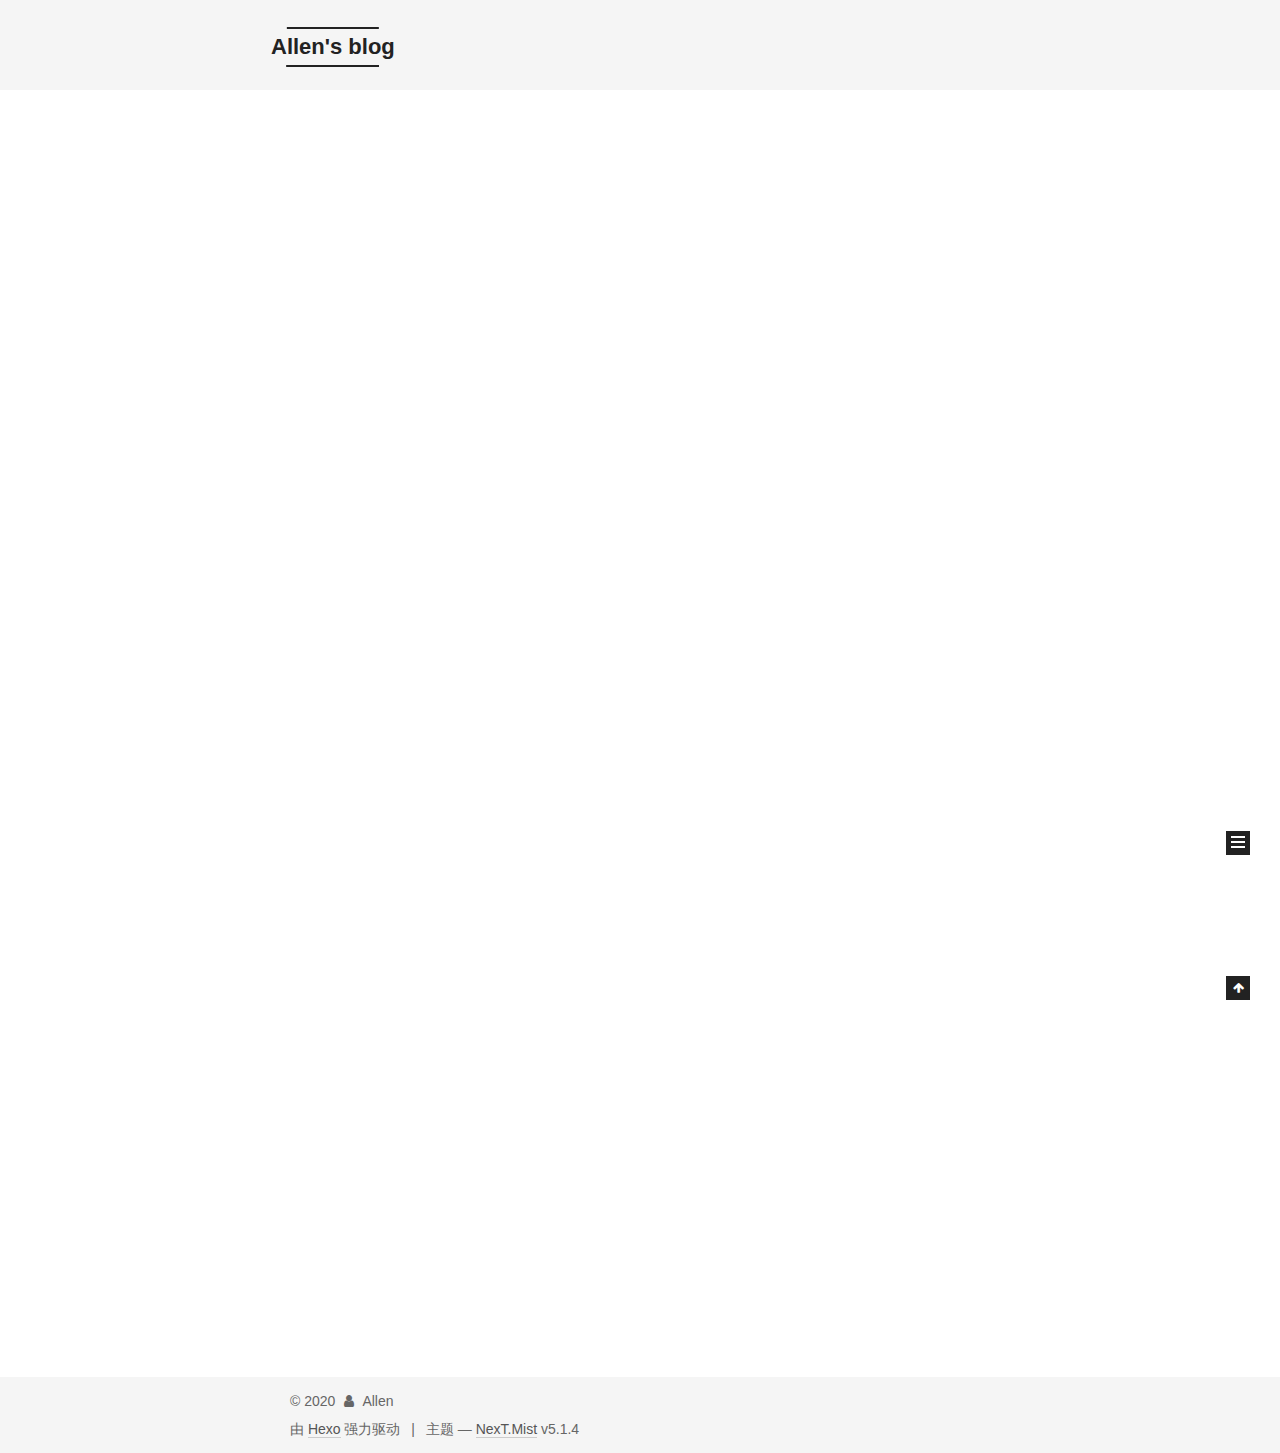
<file: index.html>
<!DOCTYPE html>



  


<html class="theme-next mist use-motion" lang="zh-Hans">
<head>
  <meta charset="UTF-8"/>
<meta http-equiv="X-UA-Compatible" content="IE=edge" />
<meta name="viewport" content="width=device-width, initial-scale=1, maximum-scale=1"/>
<meta name="theme-color" content="#222">









<meta http-equiv="Cache-Control" content="no-transform" />
<meta http-equiv="Cache-Control" content="no-siteapp" />
















  
  
  <link href="/lib/fancybox/source/jquery.fancybox.css?v=2.1.5" rel="stylesheet" type="text/css" />







<link href="/lib/font-awesome/css/font-awesome.min.css?v=4.6.2" rel="stylesheet" type="text/css" />

<link href="/css/main.css?v=5.1.4" rel="stylesheet" type="text/css" />


  <link rel="apple-touch-icon" sizes="180x180" href="/images/apple-touch-icon-next.png?v=5.1.4">


  <link rel="icon" type="image/png" sizes="32x32" href="/images/favicon-32x32-next.png?v=5.1.4">


  <link rel="icon" type="image/png" sizes="16x16" href="/images/favicon-16x16-next.png?v=5.1.4">


  <link rel="mask-icon" href="/images/logo.svg?v=5.1.4" color="#222">





  <meta name="keywords" content="Hexo, NexT" />










<meta property="og:type" content="website">
<meta property="og:title" content="Allen&#39;s blog">
<meta property="og:url" content="https://allen344793.github.io/index.html">
<meta property="og:site_name" content="Allen&#39;s blog">
<meta property="article:author" content="Allen">
<meta name="twitter:card" content="summary">



<script type="text/javascript" id="hexo.configurations">
  var NexT = window.NexT || {};
  var CONFIG = {
    root: '/',
    scheme: 'Mist',
    version: '5.1.4',
    sidebar: {"position":"left","display":"always","offset":12,"b2t":false,"scrollpercent":false,"onmobile":false},
    fancybox: true,
    tabs: true,
    motion: {"enable":true,"async":false,"transition":{"post_block":"fadeIn","post_header":"slideDownIn","post_body":"slideDownIn","coll_header":"slideLeftIn","sidebar":"slideUpIn"}},
    duoshuo: {
      userId: '0',
      author: '博主'
    },
    algolia: {
      applicationID: '',
      apiKey: '',
      indexName: '',
      hits: {"per_page":10},
      labels: {"input_placeholder":"Search for Posts","hits_empty":"We didn't find any results for the search: ${query}","hits_stats":"${hits} results found in ${time} ms"}
    }
  };
</script>



  <link rel="canonical" href="https://allen344793.github.io/"/>





  <title>Allen's blog</title>
  








<meta name="generator" content="Hexo 4.2.0"></head>

<body itemscope itemtype="http://schema.org/WebPage" lang="zh-Hans">

  
  
    
  

  <div class="container sidebar-position-left 
  page-home">
    <div class="headband"></div>

    <header id="header" class="header" itemscope itemtype="http://schema.org/WPHeader">
      <div class="header-inner"><div class="site-brand-wrapper">
  <div class="site-meta ">
    

    <div class="custom-logo-site-title">
      <a href="/"  class="brand" rel="start">
        <span class="logo-line-before"><i></i></span>
        <span class="site-title">Allen's blog</span>
        <span class="logo-line-after"><i></i></span>
      </a>
    </div>
      
        <p class="site-subtitle"></p>
      
  </div>

  <div class="site-nav-toggle">
    <button>
      <span class="btn-bar"></span>
      <span class="btn-bar"></span>
      <span class="btn-bar"></span>
    </button>
  </div>
</div>

<nav class="site-nav">
  

  
    <ul id="menu" class="menu">
      
        
        <li class="menu-item menu-item-home">
          <a href="/%20" rel="section">
            
              <i class="menu-item-icon fa fa-fw fa-home"></i> <br />
            
            首页
          </a>
        </li>
      
        
        <li class="menu-item menu-item-archives">
          <a href="/archives/%20" rel="section">
            
              <i class="menu-item-icon fa fa-fw fa-archive"></i> <br />
            
            归档
          </a>
        </li>
      

      
    </ul>
  

  
</nav>



 </div>
    </header>

    <main id="main" class="main">
      <div class="main-inner">
        <div class="content-wrap">
          <div id="content" class="content">
            
  <section id="posts" class="posts-expand">
    
      

  

  
  
  

  <article class="post post-type-normal" itemscope itemtype="http://schema.org/Article">
  
  
  
  <div class="post-block">
    <link itemprop="mainEntityOfPage" href="https://allen344793.github.io/2020/01/29/My-Plan-of-2020/">

    <span hidden itemprop="author" itemscope itemtype="http://schema.org/Person">
      <meta itemprop="name" content="Allen">
      <meta itemprop="description" content="">
      <meta itemprop="image" content="/images/Allen.jpg">
    </span>

    <span hidden itemprop="publisher" itemscope itemtype="http://schema.org/Organization">
      <meta itemprop="name" content="Allen's blog">
    </span>

    
      <header class="post-header">

        
        
          <h1 class="post-title" itemprop="name headline">
                
                <a class="post-title-link" href="/2020/01/29/My-Plan-of-2020/" itemprop="url">My Plan of 2020</a></h1>
        

        <div class="post-meta">
          <span class="post-time">
            
              <span class="post-meta-item-icon">
                <i class="fa fa-calendar-o"></i>
              </span>
              
                <span class="post-meta-item-text">发表于</span>
              
              <time title="创建于" itemprop="dateCreated datePublished" datetime="2020-01-29T15:56:57+08:00">
                2020-01-29
              </time>
            

            

            
          </span>

          

          
            
          

          
          

          

          

          

        </div>
      </header>
    

    
    
    
    <div class="post-body" itemprop="articleBody">

      
      

      
        
          
            <h1 id="My-Plan-of-2020"><a href="#My-Plan-of-2020" class="headerlink" title="My Plan of 2020"></a>My Plan of 2020</h1><h2 id="考研数学英语学习"><a href="#考研数学英语学习" class="headerlink" title="考研数学英语学习"></a>考研数学英语学习</h2><h3 id="汤家凤2021"><a href="#汤家凤2021" class="headerlink" title="汤家凤2021"></a>汤家凤2021</h3><h2 id="专业课学习"><a href="#专业课学习" class="headerlink" title="专业课学习"></a>专业课学习</h2>
          
        
      
    </div>
    
    
    

    

    

    

    <footer class="post-footer">
      

      

      

      
      
        <div class="post-eof"></div>
      
    </footer>
  </div>
  
  
  
  </article>


    
      

  

  
  
  

  <article class="post post-type-normal" itemscope itemtype="http://schema.org/Article">
  
  
  
  <div class="post-block">
    <link itemprop="mainEntityOfPage" href="https://allen344793.github.io/2020/01/01/md-test/">

    <span hidden itemprop="author" itemscope itemtype="http://schema.org/Person">
      <meta itemprop="name" content="Allen">
      <meta itemprop="description" content="">
      <meta itemprop="image" content="/images/Allen.jpg">
    </span>

    <span hidden itemprop="publisher" itemscope itemtype="http://schema.org/Organization">
      <meta itemprop="name" content="Allen's blog">
    </span>

    
      <header class="post-header">

        
        
          <h1 class="post-title" itemprop="name headline">
                
                <a class="post-title-link" href="/2020/01/01/md-test/" itemprop="url">md test</a></h1>
        

        <div class="post-meta">
          <span class="post-time">
            
              <span class="post-meta-item-icon">
                <i class="fa fa-calendar-o"></i>
              </span>
              
                <span class="post-meta-item-text">发表于</span>
              
              <time title="创建于" itemprop="dateCreated datePublished" datetime="2020-01-01T16:34:10+08:00">
                2020-01-01
              </time>
            

            

            
          </span>

          

          
            
          

          
          

          

          

          

        </div>
      </header>
    

    
    
    
    <div class="post-body" itemprop="articleBody">

      
      

      
        
          
            <h1 id="第一标题"><a href="#第一标题" class="headerlink" title="第一标题"></a>第一标题</h1><p>change</p>
<p>the first blog in 2020</p>
<p>hello 2020 </p>
<p>please be nice to me </p>

          
        
      
    </div>
    
    
    

    

    

    

    <footer class="post-footer">
      

      

      

      
      
        <div class="post-eof"></div>
      
    </footer>
  </div>
  
  
  
  </article>


    
      

  

  
  
  

  <article class="post post-type-normal" itemscope itemtype="http://schema.org/Article">
  
  
  
  <div class="post-block">
    <link itemprop="mainEntityOfPage" href="https://allen344793.github.io/2019/12/29/Mybolg/">

    <span hidden itemprop="author" itemscope itemtype="http://schema.org/Person">
      <meta itemprop="name" content="Allen">
      <meta itemprop="description" content="">
      <meta itemprop="image" content="/images/Allen.jpg">
    </span>

    <span hidden itemprop="publisher" itemscope itemtype="http://schema.org/Organization">
      <meta itemprop="name" content="Allen's blog">
    </span>

    
      <header class="post-header">

        
        
          <h1 class="post-title" itemprop="name headline">
                
                <a class="post-title-link" href="/2019/12/29/Mybolg/" itemprop="url">Mybolg</a></h1>
        

        <div class="post-meta">
          <span class="post-time">
            
              <span class="post-meta-item-icon">
                <i class="fa fa-calendar-o"></i>
              </span>
              
                <span class="post-meta-item-text">发表于</span>
              
              <time title="创建于" itemprop="dateCreated datePublished" datetime="2019-12-29T23:28:04+08:00">
                2019-12-29
              </time>
            

            

            
          </span>

          

          
            
          

          
          

          

          

          

        </div>
      </header>
    

    
    
    
    <div class="post-body" itemprop="articleBody">

      
      

      
        
          
            <p>#我的第一篇博客</p>
<p>##我是谁？</p>
<p>李问渠，1999/10/30,2017级合肥工业大学在校学生</p>

          
        
      
    </div>
    
    
    

    

    

    

    <footer class="post-footer">
      

      

      

      
      
        <div class="post-eof"></div>
      
    </footer>
  </div>
  
  
  
  </article>


    
  </section>

  


          </div>
          


          

        </div>
        
          
  
  <div class="sidebar-toggle">
    <div class="sidebar-toggle-line-wrap">
      <span class="sidebar-toggle-line sidebar-toggle-line-first"></span>
      <span class="sidebar-toggle-line sidebar-toggle-line-middle"></span>
      <span class="sidebar-toggle-line sidebar-toggle-line-last"></span>
    </div>
  </div>

  <aside id="sidebar" class="sidebar">
    
    <div class="sidebar-inner">

      

      

      <section class="site-overview-wrap sidebar-panel sidebar-panel-active">
        <div class="site-overview">
          <div class="site-author motion-element" itemprop="author" itemscope itemtype="http://schema.org/Person">
            
              <img class="site-author-image" itemprop="image"
                src="/images/Allen.jpg"
                alt="Allen" />
            
              <p class="site-author-name" itemprop="name">Allen</p>
              <p class="site-description motion-element" itemprop="description"></p>
          </div>

          <nav class="site-state motion-element">

            
              <div class="site-state-item site-state-posts">
              
                <a href="/archives/%20%7C%7C%20archive">
              
                  <span class="site-state-item-count">3</span>
                  <span class="site-state-item-name">日志</span>
                </a>
              </div>
            

            

            

          </nav>

          

          

          
          

          
          

          

        </div>
      </section>

      

      

    </div>
  </aside>


        
      </div>
    </main>

    <footer id="footer" class="footer">
      <div class="footer-inner">
        <div class="copyright">&copy; <span itemprop="copyrightYear">2020</span>
  <span class="with-love">
    <i class="fa fa-user"></i>
  </span>
  <span class="author" itemprop="copyrightHolder">Allen</span>

  
</div>


  <div class="powered-by">由 <a class="theme-link" target="_blank" href="https://hexo.io">Hexo</a> 强力驱动</div>



  <span class="post-meta-divider">|</span>



  <div class="theme-info">主题 &mdash; <a class="theme-link" target="_blank" href="https://github.com/iissnan/hexo-theme-next">NexT.Mist</a> v5.1.4</div>




        







        
      </div>
    </footer>

    
      <div class="back-to-top">
        <i class="fa fa-arrow-up"></i>
        
      </div>
    

    

  </div>

  

<script type="text/javascript">
  if (Object.prototype.toString.call(window.Promise) !== '[object Function]') {
    window.Promise = null;
  }
</script>









  












  
  
    <script type="text/javascript" src="/lib/jquery/index.js?v=2.1.3"></script>
  

  
  
    <script type="text/javascript" src="/lib/fastclick/lib/fastclick.min.js?v=1.0.6"></script>
  

  
  
    <script type="text/javascript" src="/lib/jquery_lazyload/jquery.lazyload.js?v=1.9.7"></script>
  

  
  
    <script type="text/javascript" src="/lib/velocity/velocity.min.js?v=1.2.1"></script>
  

  
  
    <script type="text/javascript" src="/lib/velocity/velocity.ui.min.js?v=1.2.1"></script>
  

  
  
    <script type="text/javascript" src="/lib/fancybox/source/jquery.fancybox.pack.js?v=2.1.5"></script>
  


  


  <script type="text/javascript" src="/js/src/utils.js?v=5.1.4"></script>

  <script type="text/javascript" src="/js/src/motion.js?v=5.1.4"></script>



  
  

  

  


  <script type="text/javascript" src="/js/src/bootstrap.js?v=5.1.4"></script>



  


  




	





  





  












  





  

  

  

  
  

  

  

  

</body>
</html>
</file>
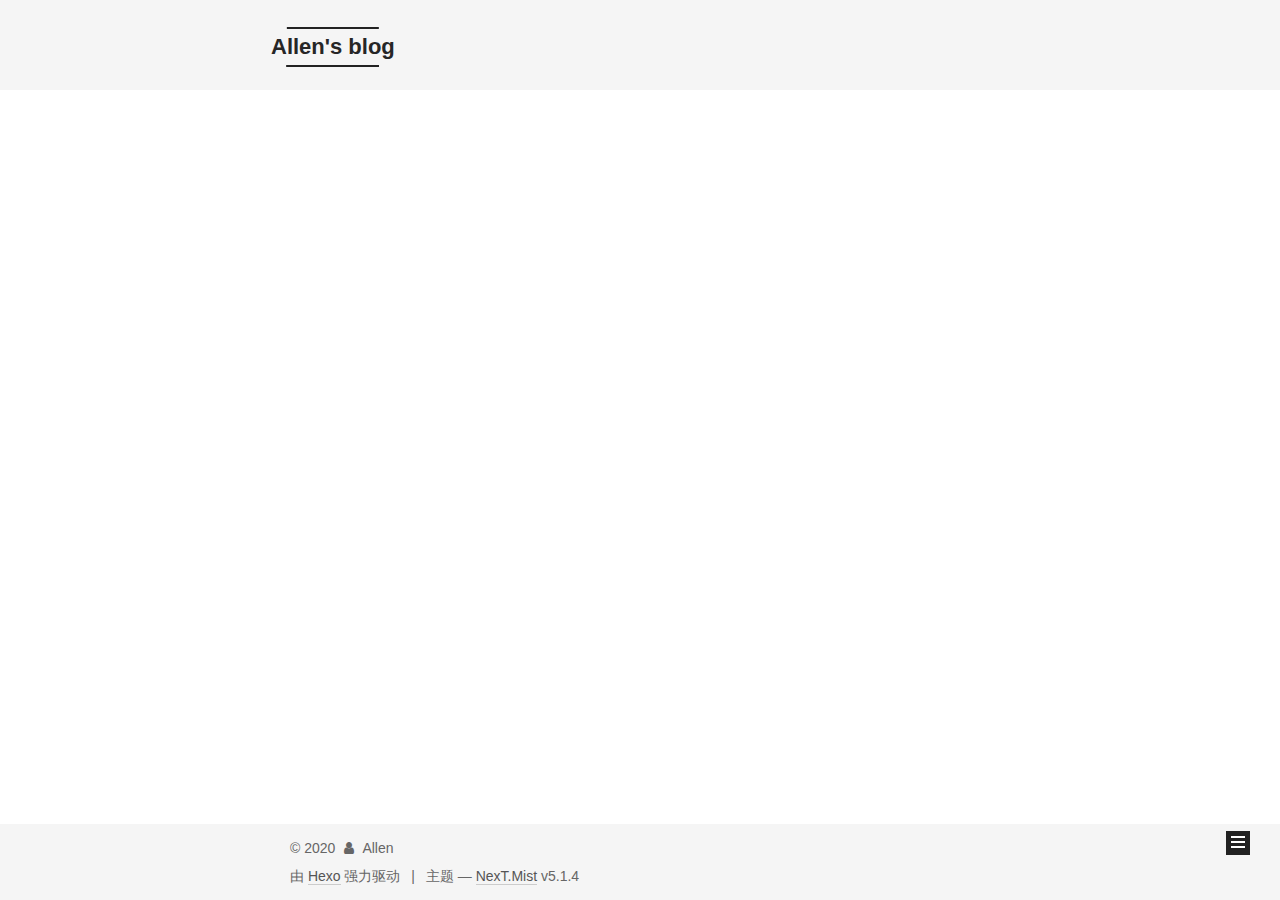
<file: archives/index.html>
<!DOCTYPE html>



  


<html class="theme-next mist use-motion" lang="zh-Hans">
<head>
  <meta charset="UTF-8"/>
<meta http-equiv="X-UA-Compatible" content="IE=edge" />
<meta name="viewport" content="width=device-width, initial-scale=1, maximum-scale=1"/>
<meta name="theme-color" content="#222">









<meta http-equiv="Cache-Control" content="no-transform" />
<meta http-equiv="Cache-Control" content="no-siteapp" />
















  
  
  <link href="/lib/fancybox/source/jquery.fancybox.css?v=2.1.5" rel="stylesheet" type="text/css" />







<link href="/lib/font-awesome/css/font-awesome.min.css?v=4.6.2" rel="stylesheet" type="text/css" />

<link href="/css/main.css?v=5.1.4" rel="stylesheet" type="text/css" />


  <link rel="apple-touch-icon" sizes="180x180" href="/images/apple-touch-icon-next.png?v=5.1.4">


  <link rel="icon" type="image/png" sizes="32x32" href="/images/favicon-32x32-next.png?v=5.1.4">


  <link rel="icon" type="image/png" sizes="16x16" href="/images/favicon-16x16-next.png?v=5.1.4">


  <link rel="mask-icon" href="/images/logo.svg?v=5.1.4" color="#222">





  <meta name="keywords" content="Hexo, NexT" />










<meta property="og:type" content="website">
<meta property="og:title" content="Allen&#39;s blog">
<meta property="og:url" content="https://allen344793.github.io/archives/index.html">
<meta property="og:site_name" content="Allen&#39;s blog">
<meta property="article:author" content="Allen">
<meta name="twitter:card" content="summary">



<script type="text/javascript" id="hexo.configurations">
  var NexT = window.NexT || {};
  var CONFIG = {
    root: '/',
    scheme: 'Mist',
    version: '5.1.4',
    sidebar: {"position":"left","display":"always","offset":12,"b2t":false,"scrollpercent":false,"onmobile":false},
    fancybox: true,
    tabs: true,
    motion: {"enable":true,"async":false,"transition":{"post_block":"fadeIn","post_header":"slideDownIn","post_body":"slideDownIn","coll_header":"slideLeftIn","sidebar":"slideUpIn"}},
    duoshuo: {
      userId: '0',
      author: '博主'
    },
    algolia: {
      applicationID: '',
      apiKey: '',
      indexName: '',
      hits: {"per_page":10},
      labels: {"input_placeholder":"Search for Posts","hits_empty":"We didn't find any results for the search: ${query}","hits_stats":"${hits} results found in ${time} ms"}
    }
  };
</script>



  <link rel="canonical" href="https://allen344793.github.io/archives/"/>





  <title>归档 | Allen's blog</title>
  








<meta name="generator" content="Hexo 4.2.0"></head>

<body itemscope itemtype="http://schema.org/WebPage" lang="zh-Hans">

  
  
    
  

  <div class="container sidebar-position-left page-archive">
    <div class="headband"></div>

    <header id="header" class="header" itemscope itemtype="http://schema.org/WPHeader">
      <div class="header-inner"><div class="site-brand-wrapper">
  <div class="site-meta ">
    

    <div class="custom-logo-site-title">
      <a href="/"  class="brand" rel="start">
        <span class="logo-line-before"><i></i></span>
        <span class="site-title">Allen's blog</span>
        <span class="logo-line-after"><i></i></span>
      </a>
    </div>
      
        <p class="site-subtitle"></p>
      
  </div>

  <div class="site-nav-toggle">
    <button>
      <span class="btn-bar"></span>
      <span class="btn-bar"></span>
      <span class="btn-bar"></span>
    </button>
  </div>
</div>

<nav class="site-nav">
  

  
    <ul id="menu" class="menu">
      
        
        <li class="menu-item menu-item-home">
          <a href="/%20" rel="section">
            
              <i class="menu-item-icon fa fa-fw fa-home"></i> <br />
            
            首页
          </a>
        </li>
      
        
        <li class="menu-item menu-item-archives">
          <a href="/archives/%20" rel="section">
            
              <i class="menu-item-icon fa fa-fw fa-archive"></i> <br />
            
            归档
          </a>
        </li>
      

      
    </ul>
  

  
</nav>



 </div>
    </header>

    <main id="main" class="main">
      <div class="main-inner">
        <div class="content-wrap">
          <div id="content" class="content">
            

  
  
  
  <div class="post-block archive">
    <div id="posts" class="posts-collapse">
      <span class="archive-move-on"></span>

      <span class="archive-page-counter">
        
        
        
          
        
        嗯..! 目前共计 3 篇日志。 继续努力。
      </span>

      

        
        
        

        
          
          <div class="collection-title">
            <h1 class="archive-year" id="archive-year-2020">2020</h1>
          </div>
        
        

        

  <article class="post post-type-normal" itemscope itemtype="http://schema.org/Article">
    <header class="post-header">

      <h2 class="post-title">
        
            <a class="post-title-link" href="/2020/01/29/My-Plan-of-2020/" itemprop="url">
              
                <span itemprop="name">My Plan of 2020</span>
              
            </a>
        
      </h2>

      <div class="post-meta">
        <time class="post-time" itemprop="dateCreated"
              datetime="2020-01-29T15:56:57+08:00"
              content="2020-01-29" >
          01-29
        </time>
      </div>

    </header>
  </article>



      

        
        
        

        
        

        

  <article class="post post-type-normal" itemscope itemtype="http://schema.org/Article">
    <header class="post-header">

      <h2 class="post-title">
        
            <a class="post-title-link" href="/2020/01/01/md-test/" itemprop="url">
              
                <span itemprop="name">md test</span>
              
            </a>
        
      </h2>

      <div class="post-meta">
        <time class="post-time" itemprop="dateCreated"
              datetime="2020-01-01T16:34:10+08:00"
              content="2020-01-01" >
          01-01
        </time>
      </div>

    </header>
  </article>



      

        
        
        

        
          
          <div class="collection-title">
            <h1 class="archive-year" id="archive-year-2019">2019</h1>
          </div>
        
        

        

  <article class="post post-type-normal" itemscope itemtype="http://schema.org/Article">
    <header class="post-header">

      <h2 class="post-title">
        
            <a class="post-title-link" href="/2019/12/29/Mybolg/" itemprop="url">
              
                <span itemprop="name">Mybolg</span>
              
            </a>
        
      </h2>

      <div class="post-meta">
        <time class="post-time" itemprop="dateCreated"
              datetime="2019-12-29T23:28:04+08:00"
              content="2019-12-29" >
          12-29
        </time>
      </div>

    </header>
  </article>



      

    </div>
  </div>
  
  
  

  



          </div>
          


          

        </div>
        
          
  
  <div class="sidebar-toggle">
    <div class="sidebar-toggle-line-wrap">
      <span class="sidebar-toggle-line sidebar-toggle-line-first"></span>
      <span class="sidebar-toggle-line sidebar-toggle-line-middle"></span>
      <span class="sidebar-toggle-line sidebar-toggle-line-last"></span>
    </div>
  </div>

  <aside id="sidebar" class="sidebar">
    
    <div class="sidebar-inner">

      

      

      <section class="site-overview-wrap sidebar-panel sidebar-panel-active">
        <div class="site-overview">
          <div class="site-author motion-element" itemprop="author" itemscope itemtype="http://schema.org/Person">
            
              <img class="site-author-image" itemprop="image"
                src="/images/Allen.jpg"
                alt="Allen" />
            
              <p class="site-author-name" itemprop="name">Allen</p>
              <p class="site-description motion-element" itemprop="description"></p>
          </div>

          <nav class="site-state motion-element">

            
              <div class="site-state-item site-state-posts">
              
                <a href="/archives/%20%7C%7C%20archive">
              
                  <span class="site-state-item-count">3</span>
                  <span class="site-state-item-name">日志</span>
                </a>
              </div>
            

            

            

          </nav>

          

          

          
          

          
          

          

        </div>
      </section>

      

      

    </div>
  </aside>


        
      </div>
    </main>

    <footer id="footer" class="footer">
      <div class="footer-inner">
        <div class="copyright">&copy; <span itemprop="copyrightYear">2020</span>
  <span class="with-love">
    <i class="fa fa-user"></i>
  </span>
  <span class="author" itemprop="copyrightHolder">Allen</span>

  
</div>


  <div class="powered-by">由 <a class="theme-link" target="_blank" href="https://hexo.io">Hexo</a> 强力驱动</div>



  <span class="post-meta-divider">|</span>



  <div class="theme-info">主题 &mdash; <a class="theme-link" target="_blank" href="https://github.com/iissnan/hexo-theme-next">NexT.Mist</a> v5.1.4</div>




        







        
      </div>
    </footer>

    
      <div class="back-to-top">
        <i class="fa fa-arrow-up"></i>
        
      </div>
    

    

  </div>

  

<script type="text/javascript">
  if (Object.prototype.toString.call(window.Promise) !== '[object Function]') {
    window.Promise = null;
  }
</script>









  












  
  
    <script type="text/javascript" src="/lib/jquery/index.js?v=2.1.3"></script>
  

  
  
    <script type="text/javascript" src="/lib/fastclick/lib/fastclick.min.js?v=1.0.6"></script>
  

  
  
    <script type="text/javascript" src="/lib/jquery_lazyload/jquery.lazyload.js?v=1.9.7"></script>
  

  
  
    <script type="text/javascript" src="/lib/velocity/velocity.min.js?v=1.2.1"></script>
  

  
  
    <script type="text/javascript" src="/lib/velocity/velocity.ui.min.js?v=1.2.1"></script>
  

  
  
    <script type="text/javascript" src="/lib/fancybox/source/jquery.fancybox.pack.js?v=2.1.5"></script>
  


  


  <script type="text/javascript" src="/js/src/utils.js?v=5.1.4"></script>

  <script type="text/javascript" src="/js/src/motion.js?v=5.1.4"></script>



  
  

  

  


  <script type="text/javascript" src="/js/src/bootstrap.js?v=5.1.4"></script>



  


  




	





  





  












  





  

  

  

  
  

  

  

  

</body>
</html>
</file>
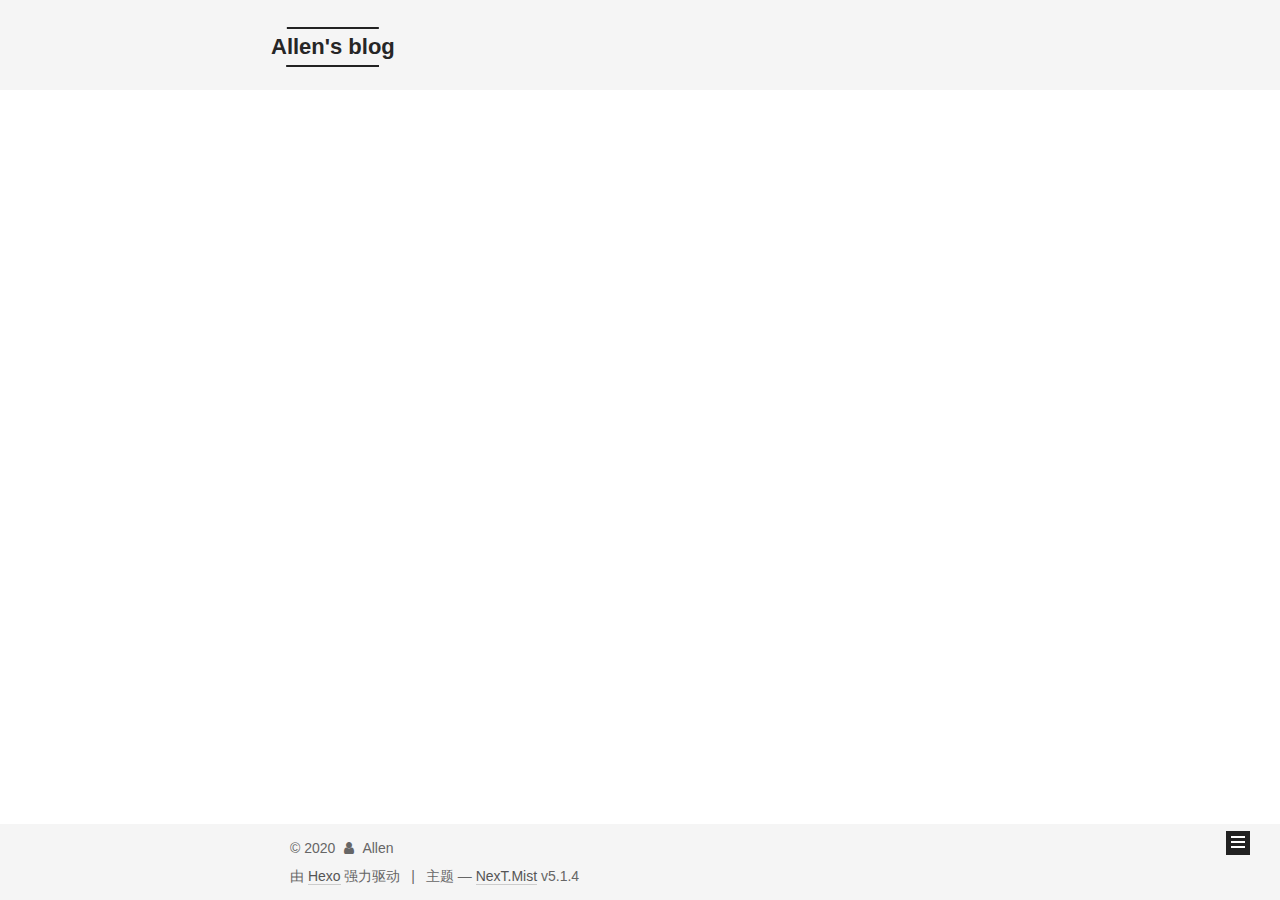
<file: archives/2019/index.html>
<!DOCTYPE html>



  


<html class="theme-next mist use-motion" lang="zh-Hans">
<head>
  <meta charset="UTF-8"/>
<meta http-equiv="X-UA-Compatible" content="IE=edge" />
<meta name="viewport" content="width=device-width, initial-scale=1, maximum-scale=1"/>
<meta name="theme-color" content="#222">









<meta http-equiv="Cache-Control" content="no-transform" />
<meta http-equiv="Cache-Control" content="no-siteapp" />
















  
  
  <link href="/lib/fancybox/source/jquery.fancybox.css?v=2.1.5" rel="stylesheet" type="text/css" />







<link href="/lib/font-awesome/css/font-awesome.min.css?v=4.6.2" rel="stylesheet" type="text/css" />

<link href="/css/main.css?v=5.1.4" rel="stylesheet" type="text/css" />


  <link rel="apple-touch-icon" sizes="180x180" href="/images/apple-touch-icon-next.png?v=5.1.4">


  <link rel="icon" type="image/png" sizes="32x32" href="/images/favicon-32x32-next.png?v=5.1.4">


  <link rel="icon" type="image/png" sizes="16x16" href="/images/favicon-16x16-next.png?v=5.1.4">


  <link rel="mask-icon" href="/images/logo.svg?v=5.1.4" color="#222">





  <meta name="keywords" content="Hexo, NexT" />










<meta property="og:type" content="website">
<meta property="og:title" content="Allen&#39;s blog">
<meta property="og:url" content="https://allen344793.github.io/archives/2019/index.html">
<meta property="og:site_name" content="Allen&#39;s blog">
<meta property="article:author" content="Allen">
<meta name="twitter:card" content="summary">



<script type="text/javascript" id="hexo.configurations">
  var NexT = window.NexT || {};
  var CONFIG = {
    root: '/',
    scheme: 'Mist',
    version: '5.1.4',
    sidebar: {"position":"left","display":"always","offset":12,"b2t":false,"scrollpercent":false,"onmobile":false},
    fancybox: true,
    tabs: true,
    motion: {"enable":true,"async":false,"transition":{"post_block":"fadeIn","post_header":"slideDownIn","post_body":"slideDownIn","coll_header":"slideLeftIn","sidebar":"slideUpIn"}},
    duoshuo: {
      userId: '0',
      author: '博主'
    },
    algolia: {
      applicationID: '',
      apiKey: '',
      indexName: '',
      hits: {"per_page":10},
      labels: {"input_placeholder":"Search for Posts","hits_empty":"We didn't find any results for the search: ${query}","hits_stats":"${hits} results found in ${time} ms"}
    }
  };
</script>



  <link rel="canonical" href="https://allen344793.github.io/archives/2019/"/>





  <title>归档 | Allen's blog</title>
  








<meta name="generator" content="Hexo 4.2.0"></head>

<body itemscope itemtype="http://schema.org/WebPage" lang="zh-Hans">

  
  
    
  

  <div class="container sidebar-position-left page-archive">
    <div class="headband"></div>

    <header id="header" class="header" itemscope itemtype="http://schema.org/WPHeader">
      <div class="header-inner"><div class="site-brand-wrapper">
  <div class="site-meta ">
    

    <div class="custom-logo-site-title">
      <a href="/"  class="brand" rel="start">
        <span class="logo-line-before"><i></i></span>
        <span class="site-title">Allen's blog</span>
        <span class="logo-line-after"><i></i></span>
      </a>
    </div>
      
        <p class="site-subtitle"></p>
      
  </div>

  <div class="site-nav-toggle">
    <button>
      <span class="btn-bar"></span>
      <span class="btn-bar"></span>
      <span class="btn-bar"></span>
    </button>
  </div>
</div>

<nav class="site-nav">
  

  
    <ul id="menu" class="menu">
      
        
        <li class="menu-item menu-item-home">
          <a href="/%20" rel="section">
            
              <i class="menu-item-icon fa fa-fw fa-home"></i> <br />
            
            首页
          </a>
        </li>
      
        
        <li class="menu-item menu-item-archives">
          <a href="/archives/%20" rel="section">
            
              <i class="menu-item-icon fa fa-fw fa-archive"></i> <br />
            
            归档
          </a>
        </li>
      

      
    </ul>
  

  
</nav>



 </div>
    </header>

    <main id="main" class="main">
      <div class="main-inner">
        <div class="content-wrap">
          <div id="content" class="content">
            

  
  
  
  <div class="post-block archive">
    <div id="posts" class="posts-collapse">
      <span class="archive-move-on"></span>

      <span class="archive-page-counter">
        
        
        
          
        
        嗯..! 目前共计 3 篇日志。 继续努力。
      </span>

      

        
        
        

        
          
          <div class="collection-title">
            <h1 class="archive-year" id="archive-year-2019">2019</h1>
          </div>
        
        

        

  <article class="post post-type-normal" itemscope itemtype="http://schema.org/Article">
    <header class="post-header">

      <h2 class="post-title">
        
            <a class="post-title-link" href="/2019/12/29/Mybolg/" itemprop="url">
              
                <span itemprop="name">Mybolg</span>
              
            </a>
        
      </h2>

      <div class="post-meta">
        <time class="post-time" itemprop="dateCreated"
              datetime="2019-12-29T23:28:04+08:00"
              content="2019-12-29" >
          12-29
        </time>
      </div>

    </header>
  </article>



      

    </div>
  </div>
  
  
  

  



          </div>
          


          

        </div>
        
          
  
  <div class="sidebar-toggle">
    <div class="sidebar-toggle-line-wrap">
      <span class="sidebar-toggle-line sidebar-toggle-line-first"></span>
      <span class="sidebar-toggle-line sidebar-toggle-line-middle"></span>
      <span class="sidebar-toggle-line sidebar-toggle-line-last"></span>
    </div>
  </div>

  <aside id="sidebar" class="sidebar">
    
    <div class="sidebar-inner">

      

      

      <section class="site-overview-wrap sidebar-panel sidebar-panel-active">
        <div class="site-overview">
          <div class="site-author motion-element" itemprop="author" itemscope itemtype="http://schema.org/Person">
            
              <img class="site-author-image" itemprop="image"
                src="/images/Allen.jpg"
                alt="Allen" />
            
              <p class="site-author-name" itemprop="name">Allen</p>
              <p class="site-description motion-element" itemprop="description"></p>
          </div>

          <nav class="site-state motion-element">

            
              <div class="site-state-item site-state-posts">
              
                <a href="/archives/%20%7C%7C%20archive">
              
                  <span class="site-state-item-count">3</span>
                  <span class="site-state-item-name">日志</span>
                </a>
              </div>
            

            

            

          </nav>

          

          

          
          

          
          

          

        </div>
      </section>

      

      

    </div>
  </aside>


        
      </div>
    </main>

    <footer id="footer" class="footer">
      <div class="footer-inner">
        <div class="copyright">&copy; <span itemprop="copyrightYear">2020</span>
  <span class="with-love">
    <i class="fa fa-user"></i>
  </span>
  <span class="author" itemprop="copyrightHolder">Allen</span>

  
</div>


  <div class="powered-by">由 <a class="theme-link" target="_blank" href="https://hexo.io">Hexo</a> 强力驱动</div>



  <span class="post-meta-divider">|</span>



  <div class="theme-info">主题 &mdash; <a class="theme-link" target="_blank" href="https://github.com/iissnan/hexo-theme-next">NexT.Mist</a> v5.1.4</div>




        







        
      </div>
    </footer>

    
      <div class="back-to-top">
        <i class="fa fa-arrow-up"></i>
        
      </div>
    

    

  </div>

  

<script type="text/javascript">
  if (Object.prototype.toString.call(window.Promise) !== '[object Function]') {
    window.Promise = null;
  }
</script>









  












  
  
    <script type="text/javascript" src="/lib/jquery/index.js?v=2.1.3"></script>
  

  
  
    <script type="text/javascript" src="/lib/fastclick/lib/fastclick.min.js?v=1.0.6"></script>
  

  
  
    <script type="text/javascript" src="/lib/jquery_lazyload/jquery.lazyload.js?v=1.9.7"></script>
  

  
  
    <script type="text/javascript" src="/lib/velocity/velocity.min.js?v=1.2.1"></script>
  

  
  
    <script type="text/javascript" src="/lib/velocity/velocity.ui.min.js?v=1.2.1"></script>
  

  
  
    <script type="text/javascript" src="/lib/fancybox/source/jquery.fancybox.pack.js?v=2.1.5"></script>
  


  


  <script type="text/javascript" src="/js/src/utils.js?v=5.1.4"></script>

  <script type="text/javascript" src="/js/src/motion.js?v=5.1.4"></script>



  
  

  

  


  <script type="text/javascript" src="/js/src/bootstrap.js?v=5.1.4"></script>



  


  




	





  





  












  





  

  

  

  
  

  

  

  

</body>
</html>
</file>
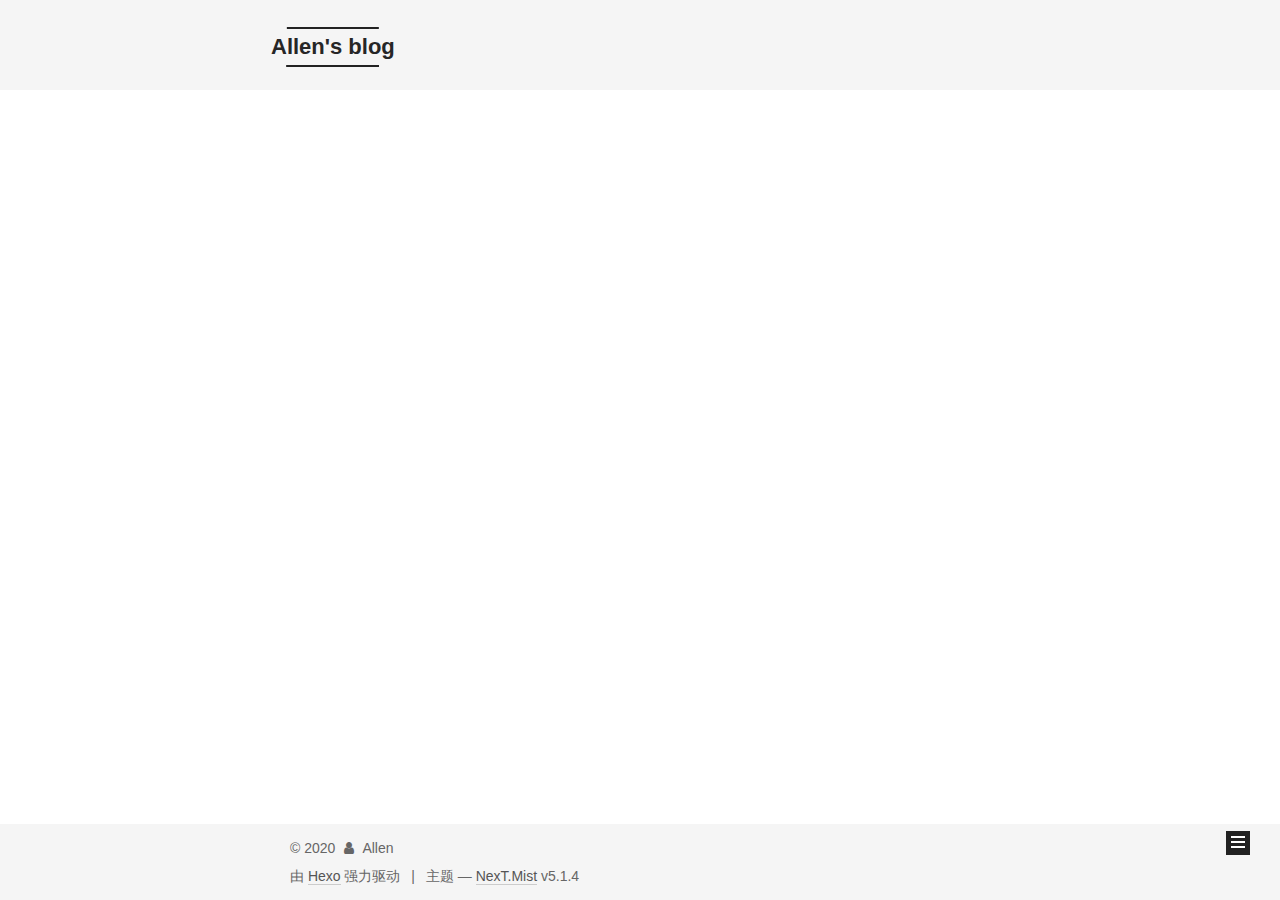
<file: archives/2020/index.html>
<!DOCTYPE html>



  


<html class="theme-next mist use-motion" lang="zh-Hans">
<head>
  <meta charset="UTF-8"/>
<meta http-equiv="X-UA-Compatible" content="IE=edge" />
<meta name="viewport" content="width=device-width, initial-scale=1, maximum-scale=1"/>
<meta name="theme-color" content="#222">









<meta http-equiv="Cache-Control" content="no-transform" />
<meta http-equiv="Cache-Control" content="no-siteapp" />
















  
  
  <link href="/lib/fancybox/source/jquery.fancybox.css?v=2.1.5" rel="stylesheet" type="text/css" />







<link href="/lib/font-awesome/css/font-awesome.min.css?v=4.6.2" rel="stylesheet" type="text/css" />

<link href="/css/main.css?v=5.1.4" rel="stylesheet" type="text/css" />


  <link rel="apple-touch-icon" sizes="180x180" href="/images/apple-touch-icon-next.png?v=5.1.4">


  <link rel="icon" type="image/png" sizes="32x32" href="/images/favicon-32x32-next.png?v=5.1.4">


  <link rel="icon" type="image/png" sizes="16x16" href="/images/favicon-16x16-next.png?v=5.1.4">


  <link rel="mask-icon" href="/images/logo.svg?v=5.1.4" color="#222">





  <meta name="keywords" content="Hexo, NexT" />










<meta property="og:type" content="website">
<meta property="og:title" content="Allen&#39;s blog">
<meta property="og:url" content="https://allen344793.github.io/archives/2020/index.html">
<meta property="og:site_name" content="Allen&#39;s blog">
<meta property="article:author" content="Allen">
<meta name="twitter:card" content="summary">



<script type="text/javascript" id="hexo.configurations">
  var NexT = window.NexT || {};
  var CONFIG = {
    root: '/',
    scheme: 'Mist',
    version: '5.1.4',
    sidebar: {"position":"left","display":"always","offset":12,"b2t":false,"scrollpercent":false,"onmobile":false},
    fancybox: true,
    tabs: true,
    motion: {"enable":true,"async":false,"transition":{"post_block":"fadeIn","post_header":"slideDownIn","post_body":"slideDownIn","coll_header":"slideLeftIn","sidebar":"slideUpIn"}},
    duoshuo: {
      userId: '0',
      author: '博主'
    },
    algolia: {
      applicationID: '',
      apiKey: '',
      indexName: '',
      hits: {"per_page":10},
      labels: {"input_placeholder":"Search for Posts","hits_empty":"We didn't find any results for the search: ${query}","hits_stats":"${hits} results found in ${time} ms"}
    }
  };
</script>



  <link rel="canonical" href="https://allen344793.github.io/archives/2020/"/>





  <title>归档 | Allen's blog</title>
  








<meta name="generator" content="Hexo 4.2.0"></head>

<body itemscope itemtype="http://schema.org/WebPage" lang="zh-Hans">

  
  
    
  

  <div class="container sidebar-position-left page-archive">
    <div class="headband"></div>

    <header id="header" class="header" itemscope itemtype="http://schema.org/WPHeader">
      <div class="header-inner"><div class="site-brand-wrapper">
  <div class="site-meta ">
    

    <div class="custom-logo-site-title">
      <a href="/"  class="brand" rel="start">
        <span class="logo-line-before"><i></i></span>
        <span class="site-title">Allen's blog</span>
        <span class="logo-line-after"><i></i></span>
      </a>
    </div>
      
        <p class="site-subtitle"></p>
      
  </div>

  <div class="site-nav-toggle">
    <button>
      <span class="btn-bar"></span>
      <span class="btn-bar"></span>
      <span class="btn-bar"></span>
    </button>
  </div>
</div>

<nav class="site-nav">
  

  
    <ul id="menu" class="menu">
      
        
        <li class="menu-item menu-item-home">
          <a href="/%20" rel="section">
            
              <i class="menu-item-icon fa fa-fw fa-home"></i> <br />
            
            首页
          </a>
        </li>
      
        
        <li class="menu-item menu-item-archives">
          <a href="/archives/%20" rel="section">
            
              <i class="menu-item-icon fa fa-fw fa-archive"></i> <br />
            
            归档
          </a>
        </li>
      

      
    </ul>
  

  
</nav>



 </div>
    </header>

    <main id="main" class="main">
      <div class="main-inner">
        <div class="content-wrap">
          <div id="content" class="content">
            

  
  
  
  <div class="post-block archive">
    <div id="posts" class="posts-collapse">
      <span class="archive-move-on"></span>

      <span class="archive-page-counter">
        
        
        
          
        
        嗯..! 目前共计 2 篇日志。 继续努力。
      </span>

      

        
        
        

        
          
          <div class="collection-title">
            <h1 class="archive-year" id="archive-year-2020">2020</h1>
          </div>
        
        

        

  <article class="post post-type-normal" itemscope itemtype="http://schema.org/Article">
    <header class="post-header">

      <h2 class="post-title">
        
            <a class="post-title-link" href="/2020/01/01/md-test/" itemprop="url">
              
                <span itemprop="name">md test</span>
              
            </a>
        
      </h2>

      <div class="post-meta">
        <time class="post-time" itemprop="dateCreated"
              datetime="2020-01-01T16:34:10+08:00"
              content="2020-01-01" >
          01-01
        </time>
      </div>

    </header>
  </article>



      

    </div>
  </div>
  
  
  

  



          </div>
          


          

        </div>
        
          
  
  <div class="sidebar-toggle">
    <div class="sidebar-toggle-line-wrap">
      <span class="sidebar-toggle-line sidebar-toggle-line-first"></span>
      <span class="sidebar-toggle-line sidebar-toggle-line-middle"></span>
      <span class="sidebar-toggle-line sidebar-toggle-line-last"></span>
    </div>
  </div>

  <aside id="sidebar" class="sidebar">
    
    <div class="sidebar-inner">

      

      

      <section class="site-overview-wrap sidebar-panel sidebar-panel-active">
        <div class="site-overview">
          <div class="site-author motion-element" itemprop="author" itemscope itemtype="http://schema.org/Person">
            
              <img class="site-author-image" itemprop="image"
                src="/images/Allen.jpg"
                alt="Allen" />
            
              <p class="site-author-name" itemprop="name">Allen</p>
              <p class="site-description motion-element" itemprop="description"></p>
          </div>

          <nav class="site-state motion-element">

            
              <div class="site-state-item site-state-posts">
              
                <a href="/archives/%20%7C%7C%20archive">
              
                  <span class="site-state-item-count">2</span>
                  <span class="site-state-item-name">日志</span>
                </a>
              </div>
            

            

            

          </nav>

          

          

          
          

          
          

          

        </div>
      </section>

      

      

    </div>
  </aside>


        
      </div>
    </main>

    <footer id="footer" class="footer">
      <div class="footer-inner">
        <div class="copyright">&copy; <span itemprop="copyrightYear">2020</span>
  <span class="with-love">
    <i class="fa fa-user"></i>
  </span>
  <span class="author" itemprop="copyrightHolder">Allen</span>

  
</div>


  <div class="powered-by">由 <a class="theme-link" target="_blank" href="https://hexo.io">Hexo</a> 强力驱动</div>



  <span class="post-meta-divider">|</span>



  <div class="theme-info">主题 &mdash; <a class="theme-link" target="_blank" href="https://github.com/iissnan/hexo-theme-next">NexT.Mist</a> v5.1.4</div>




        







        
      </div>
    </footer>

    
      <div class="back-to-top">
        <i class="fa fa-arrow-up"></i>
        
      </div>
    

    

  </div>

  

<script type="text/javascript">
  if (Object.prototype.toString.call(window.Promise) !== '[object Function]') {
    window.Promise = null;
  }
</script>









  












  
  
    <script type="text/javascript" src="/lib/jquery/index.js?v=2.1.3"></script>
  

  
  
    <script type="text/javascript" src="/lib/fastclick/lib/fastclick.min.js?v=1.0.6"></script>
  

  
  
    <script type="text/javascript" src="/lib/jquery_lazyload/jquery.lazyload.js?v=1.9.7"></script>
  

  
  
    <script type="text/javascript" src="/lib/velocity/velocity.min.js?v=1.2.1"></script>
  

  
  
    <script type="text/javascript" src="/lib/velocity/velocity.ui.min.js?v=1.2.1"></script>
  

  
  
    <script type="text/javascript" src="/lib/fancybox/source/jquery.fancybox.pack.js?v=2.1.5"></script>
  


  


  <script type="text/javascript" src="/js/src/utils.js?v=5.1.4"></script>

  <script type="text/javascript" src="/js/src/motion.js?v=5.1.4"></script>



  
  

  

  


  <script type="text/javascript" src="/js/src/bootstrap.js?v=5.1.4"></script>



  


  




	





  





  












  





  

  

  

  
  

  

  

  

</body>
</html>
</file>
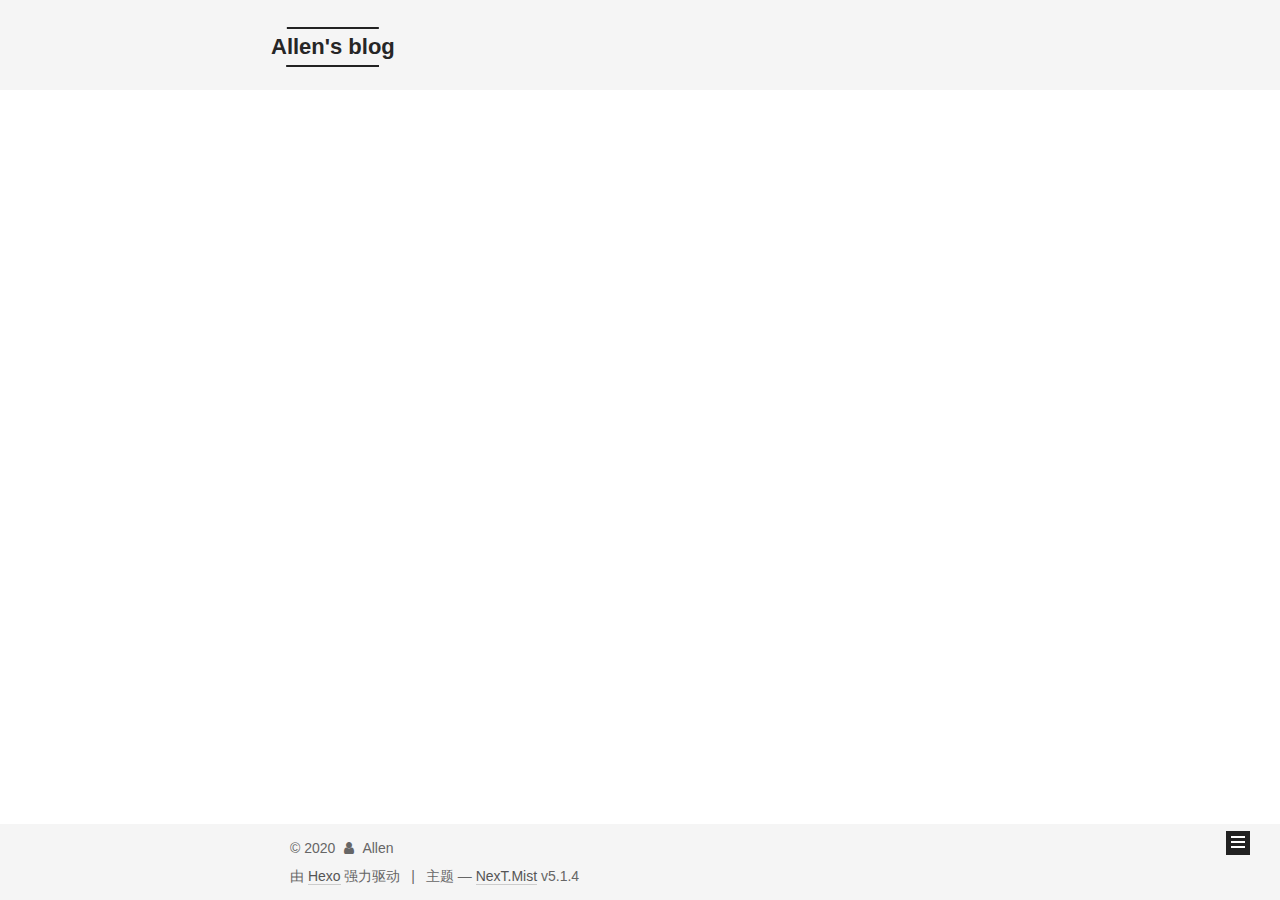
<file: archives/2019/12/index.html>
<!DOCTYPE html>



  


<html class="theme-next mist use-motion" lang="zh-Hans">
<head>
  <meta charset="UTF-8"/>
<meta http-equiv="X-UA-Compatible" content="IE=edge" />
<meta name="viewport" content="width=device-width, initial-scale=1, maximum-scale=1"/>
<meta name="theme-color" content="#222">









<meta http-equiv="Cache-Control" content="no-transform" />
<meta http-equiv="Cache-Control" content="no-siteapp" />
















  
  
  <link href="/lib/fancybox/source/jquery.fancybox.css?v=2.1.5" rel="stylesheet" type="text/css" />







<link href="/lib/font-awesome/css/font-awesome.min.css?v=4.6.2" rel="stylesheet" type="text/css" />

<link href="/css/main.css?v=5.1.4" rel="stylesheet" type="text/css" />


  <link rel="apple-touch-icon" sizes="180x180" href="/images/apple-touch-icon-next.png?v=5.1.4">


  <link rel="icon" type="image/png" sizes="32x32" href="/images/favicon-32x32-next.png?v=5.1.4">


  <link rel="icon" type="image/png" sizes="16x16" href="/images/favicon-16x16-next.png?v=5.1.4">


  <link rel="mask-icon" href="/images/logo.svg?v=5.1.4" color="#222">





  <meta name="keywords" content="Hexo, NexT" />










<meta property="og:type" content="website">
<meta property="og:title" content="Allen&#39;s blog">
<meta property="og:url" content="https://allen344793.github.io/archives/2019/12/index.html">
<meta property="og:site_name" content="Allen&#39;s blog">
<meta property="article:author" content="Allen">
<meta name="twitter:card" content="summary">



<script type="text/javascript" id="hexo.configurations">
  var NexT = window.NexT || {};
  var CONFIG = {
    root: '/',
    scheme: 'Mist',
    version: '5.1.4',
    sidebar: {"position":"left","display":"always","offset":12,"b2t":false,"scrollpercent":false,"onmobile":false},
    fancybox: true,
    tabs: true,
    motion: {"enable":true,"async":false,"transition":{"post_block":"fadeIn","post_header":"slideDownIn","post_body":"slideDownIn","coll_header":"slideLeftIn","sidebar":"slideUpIn"}},
    duoshuo: {
      userId: '0',
      author: '博主'
    },
    algolia: {
      applicationID: '',
      apiKey: '',
      indexName: '',
      hits: {"per_page":10},
      labels: {"input_placeholder":"Search for Posts","hits_empty":"We didn't find any results for the search: ${query}","hits_stats":"${hits} results found in ${time} ms"}
    }
  };
</script>



  <link rel="canonical" href="https://allen344793.github.io/archives/2019/12/"/>





  <title>归档 | Allen's blog</title>
  








<meta name="generator" content="Hexo 4.2.0"></head>

<body itemscope itemtype="http://schema.org/WebPage" lang="zh-Hans">

  
  
    
  

  <div class="container sidebar-position-left page-archive">
    <div class="headband"></div>

    <header id="header" class="header" itemscope itemtype="http://schema.org/WPHeader">
      <div class="header-inner"><div class="site-brand-wrapper">
  <div class="site-meta ">
    

    <div class="custom-logo-site-title">
      <a href="/"  class="brand" rel="start">
        <span class="logo-line-before"><i></i></span>
        <span class="site-title">Allen's blog</span>
        <span class="logo-line-after"><i></i></span>
      </a>
    </div>
      
        <p class="site-subtitle"></p>
      
  </div>

  <div class="site-nav-toggle">
    <button>
      <span class="btn-bar"></span>
      <span class="btn-bar"></span>
      <span class="btn-bar"></span>
    </button>
  </div>
</div>

<nav class="site-nav">
  

  
    <ul id="menu" class="menu">
      
        
        <li class="menu-item menu-item-home">
          <a href="/%20" rel="section">
            
              <i class="menu-item-icon fa fa-fw fa-home"></i> <br />
            
            首页
          </a>
        </li>
      
        
        <li class="menu-item menu-item-archives">
          <a href="/archives/%20" rel="section">
            
              <i class="menu-item-icon fa fa-fw fa-archive"></i> <br />
            
            归档
          </a>
        </li>
      

      
    </ul>
  

  
</nav>



 </div>
    </header>

    <main id="main" class="main">
      <div class="main-inner">
        <div class="content-wrap">
          <div id="content" class="content">
            

  
  
  
  <div class="post-block archive">
    <div id="posts" class="posts-collapse">
      <span class="archive-move-on"></span>

      <span class="archive-page-counter">
        
        
        
          
        
        嗯..! 目前共计 3 篇日志。 继续努力。
      </span>

      

        
        
        

        
          
          <div class="collection-title">
            <h1 class="archive-year" id="archive-year-2019">2019</h1>
          </div>
        
        

        

  <article class="post post-type-normal" itemscope itemtype="http://schema.org/Article">
    <header class="post-header">

      <h2 class="post-title">
        
            <a class="post-title-link" href="/2019/12/29/Mybolg/" itemprop="url">
              
                <span itemprop="name">Mybolg</span>
              
            </a>
        
      </h2>

      <div class="post-meta">
        <time class="post-time" itemprop="dateCreated"
              datetime="2019-12-29T23:28:04+08:00"
              content="2019-12-29" >
          12-29
        </time>
      </div>

    </header>
  </article>



      

    </div>
  </div>
  
  
  

  



          </div>
          


          

        </div>
        
          
  
  <div class="sidebar-toggle">
    <div class="sidebar-toggle-line-wrap">
      <span class="sidebar-toggle-line sidebar-toggle-line-first"></span>
      <span class="sidebar-toggle-line sidebar-toggle-line-middle"></span>
      <span class="sidebar-toggle-line sidebar-toggle-line-last"></span>
    </div>
  </div>

  <aside id="sidebar" class="sidebar">
    
    <div class="sidebar-inner">

      

      

      <section class="site-overview-wrap sidebar-panel sidebar-panel-active">
        <div class="site-overview">
          <div class="site-author motion-element" itemprop="author" itemscope itemtype="http://schema.org/Person">
            
              <img class="site-author-image" itemprop="image"
                src="/images/Allen.jpg"
                alt="Allen" />
            
              <p class="site-author-name" itemprop="name">Allen</p>
              <p class="site-description motion-element" itemprop="description"></p>
          </div>

          <nav class="site-state motion-element">

            
              <div class="site-state-item site-state-posts">
              
                <a href="/archives/%20%7C%7C%20archive">
              
                  <span class="site-state-item-count">3</span>
                  <span class="site-state-item-name">日志</span>
                </a>
              </div>
            

            

            

          </nav>

          

          

          
          

          
          

          

        </div>
      </section>

      

      

    </div>
  </aside>


        
      </div>
    </main>

    <footer id="footer" class="footer">
      <div class="footer-inner">
        <div class="copyright">&copy; <span itemprop="copyrightYear">2020</span>
  <span class="with-love">
    <i class="fa fa-user"></i>
  </span>
  <span class="author" itemprop="copyrightHolder">Allen</span>

  
</div>


  <div class="powered-by">由 <a class="theme-link" target="_blank" href="https://hexo.io">Hexo</a> 强力驱动</div>



  <span class="post-meta-divider">|</span>



  <div class="theme-info">主题 &mdash; <a class="theme-link" target="_blank" href="https://github.com/iissnan/hexo-theme-next">NexT.Mist</a> v5.1.4</div>




        







        
      </div>
    </footer>

    
      <div class="back-to-top">
        <i class="fa fa-arrow-up"></i>
        
      </div>
    

    

  </div>

  

<script type="text/javascript">
  if (Object.prototype.toString.call(window.Promise) !== '[object Function]') {
    window.Promise = null;
  }
</script>









  












  
  
    <script type="text/javascript" src="/lib/jquery/index.js?v=2.1.3"></script>
  

  
  
    <script type="text/javascript" src="/lib/fastclick/lib/fastclick.min.js?v=1.0.6"></script>
  

  
  
    <script type="text/javascript" src="/lib/jquery_lazyload/jquery.lazyload.js?v=1.9.7"></script>
  

  
  
    <script type="text/javascript" src="/lib/velocity/velocity.min.js?v=1.2.1"></script>
  

  
  
    <script type="text/javascript" src="/lib/velocity/velocity.ui.min.js?v=1.2.1"></script>
  

  
  
    <script type="text/javascript" src="/lib/fancybox/source/jquery.fancybox.pack.js?v=2.1.5"></script>
  


  


  <script type="text/javascript" src="/js/src/utils.js?v=5.1.4"></script>

  <script type="text/javascript" src="/js/src/motion.js?v=5.1.4"></script>



  
  

  

  


  <script type="text/javascript" src="/js/src/bootstrap.js?v=5.1.4"></script>



  


  




	





  





  












  





  

  

  

  
  

  

  

  

</body>
</html>
</file>
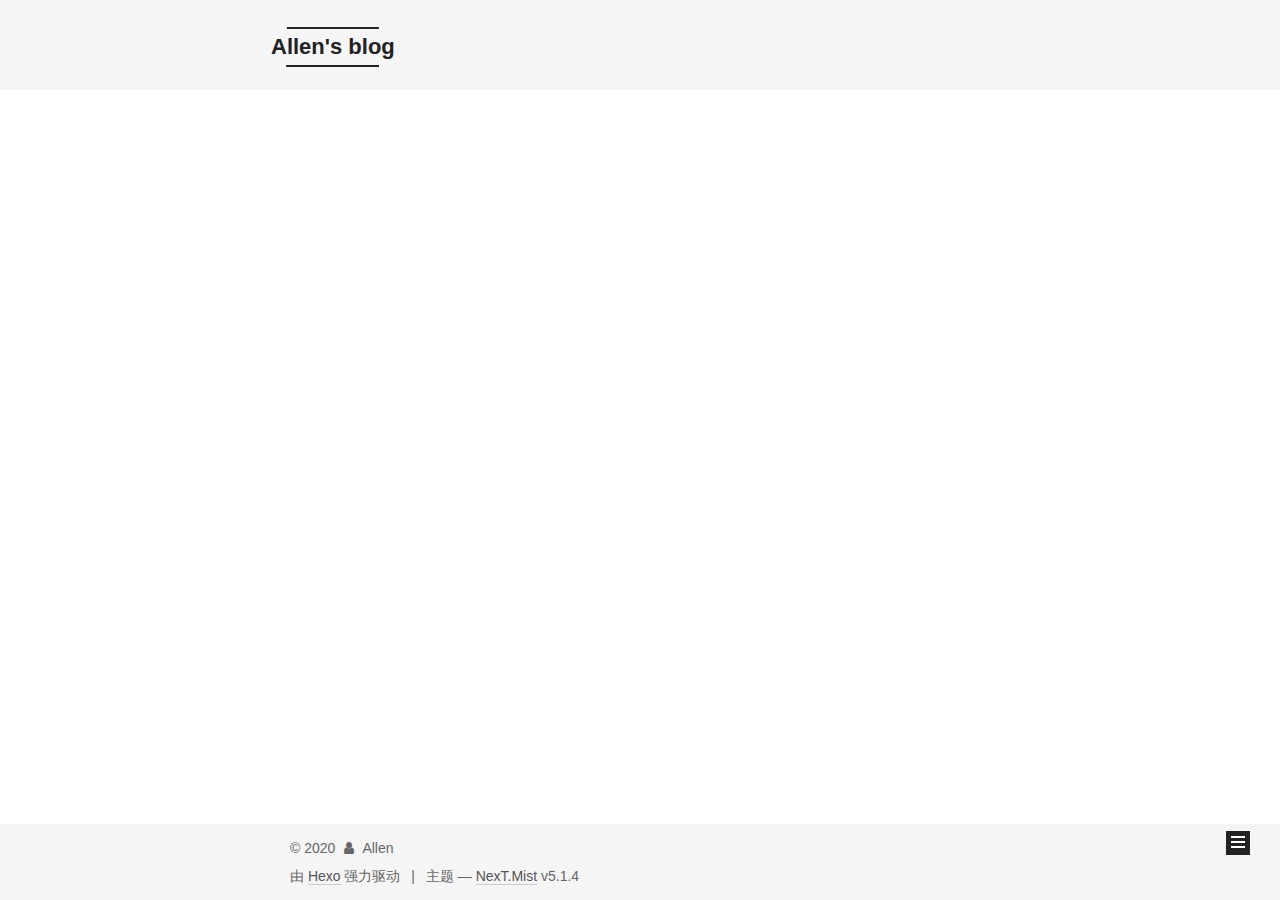
<file: archives/2020/01/index.html>
<!DOCTYPE html>



  


<html class="theme-next mist use-motion" lang="zh-Hans">
<head>
  <meta charset="UTF-8"/>
<meta http-equiv="X-UA-Compatible" content="IE=edge" />
<meta name="viewport" content="width=device-width, initial-scale=1, maximum-scale=1"/>
<meta name="theme-color" content="#222">









<meta http-equiv="Cache-Control" content="no-transform" />
<meta http-equiv="Cache-Control" content="no-siteapp" />
















  
  
  <link href="/lib/fancybox/source/jquery.fancybox.css?v=2.1.5" rel="stylesheet" type="text/css" />







<link href="/lib/font-awesome/css/font-awesome.min.css?v=4.6.2" rel="stylesheet" type="text/css" />

<link href="/css/main.css?v=5.1.4" rel="stylesheet" type="text/css" />


  <link rel="apple-touch-icon" sizes="180x180" href="/images/apple-touch-icon-next.png?v=5.1.4">


  <link rel="icon" type="image/png" sizes="32x32" href="/images/favicon-32x32-next.png?v=5.1.4">


  <link rel="icon" type="image/png" sizes="16x16" href="/images/favicon-16x16-next.png?v=5.1.4">


  <link rel="mask-icon" href="/images/logo.svg?v=5.1.4" color="#222">





  <meta name="keywords" content="Hexo, NexT" />










<meta property="og:type" content="website">
<meta property="og:title" content="Allen&#39;s blog">
<meta property="og:url" content="https://allen344793.github.io/archives/2020/01/index.html">
<meta property="og:site_name" content="Allen&#39;s blog">
<meta property="article:author" content="Allen">
<meta name="twitter:card" content="summary">



<script type="text/javascript" id="hexo.configurations">
  var NexT = window.NexT || {};
  var CONFIG = {
    root: '/',
    scheme: 'Mist',
    version: '5.1.4',
    sidebar: {"position":"left","display":"always","offset":12,"b2t":false,"scrollpercent":false,"onmobile":false},
    fancybox: true,
    tabs: true,
    motion: {"enable":true,"async":false,"transition":{"post_block":"fadeIn","post_header":"slideDownIn","post_body":"slideDownIn","coll_header":"slideLeftIn","sidebar":"slideUpIn"}},
    duoshuo: {
      userId: '0',
      author: '博主'
    },
    algolia: {
      applicationID: '',
      apiKey: '',
      indexName: '',
      hits: {"per_page":10},
      labels: {"input_placeholder":"Search for Posts","hits_empty":"We didn't find any results for the search: ${query}","hits_stats":"${hits} results found in ${time} ms"}
    }
  };
</script>



  <link rel="canonical" href="https://allen344793.github.io/archives/2020/01/"/>





  <title>归档 | Allen's blog</title>
  








<meta name="generator" content="Hexo 4.2.0"></head>

<body itemscope itemtype="http://schema.org/WebPage" lang="zh-Hans">

  
  
    
  

  <div class="container sidebar-position-left page-archive">
    <div class="headband"></div>

    <header id="header" class="header" itemscope itemtype="http://schema.org/WPHeader">
      <div class="header-inner"><div class="site-brand-wrapper">
  <div class="site-meta ">
    

    <div class="custom-logo-site-title">
      <a href="/"  class="brand" rel="start">
        <span class="logo-line-before"><i></i></span>
        <span class="site-title">Allen's blog</span>
        <span class="logo-line-after"><i></i></span>
      </a>
    </div>
      
        <p class="site-subtitle"></p>
      
  </div>

  <div class="site-nav-toggle">
    <button>
      <span class="btn-bar"></span>
      <span class="btn-bar"></span>
      <span class="btn-bar"></span>
    </button>
  </div>
</div>

<nav class="site-nav">
  

  
    <ul id="menu" class="menu">
      
        
        <li class="menu-item menu-item-home">
          <a href="/%20" rel="section">
            
              <i class="menu-item-icon fa fa-fw fa-home"></i> <br />
            
            首页
          </a>
        </li>
      
        
        <li class="menu-item menu-item-archives">
          <a href="/archives/%20" rel="section">
            
              <i class="menu-item-icon fa fa-fw fa-archive"></i> <br />
            
            归档
          </a>
        </li>
      

      
    </ul>
  

  
</nav>



 </div>
    </header>

    <main id="main" class="main">
      <div class="main-inner">
        <div class="content-wrap">
          <div id="content" class="content">
            

  
  
  
  <div class="post-block archive">
    <div id="posts" class="posts-collapse">
      <span class="archive-move-on"></span>

      <span class="archive-page-counter">
        
        
        
          
        
        嗯..! 目前共计 3 篇日志。 继续努力。
      </span>

      

        
        
        

        
          
          <div class="collection-title">
            <h1 class="archive-year" id="archive-year-2020">2020</h1>
          </div>
        
        

        

  <article class="post post-type-normal" itemscope itemtype="http://schema.org/Article">
    <header class="post-header">

      <h2 class="post-title">
        
            <a class="post-title-link" href="/2020/01/29/My-Plan-of-2020/" itemprop="url">
              
                <span itemprop="name">My Plan of 2020</span>
              
            </a>
        
      </h2>

      <div class="post-meta">
        <time class="post-time" itemprop="dateCreated"
              datetime="2020-01-29T15:56:57+08:00"
              content="2020-01-29" >
          01-29
        </time>
      </div>

    </header>
  </article>



      

        
        
        

        
        

        

  <article class="post post-type-normal" itemscope itemtype="http://schema.org/Article">
    <header class="post-header">

      <h2 class="post-title">
        
            <a class="post-title-link" href="/2020/01/01/md-test/" itemprop="url">
              
                <span itemprop="name">md test</span>
              
            </a>
        
      </h2>

      <div class="post-meta">
        <time class="post-time" itemprop="dateCreated"
              datetime="2020-01-01T16:34:10+08:00"
              content="2020-01-01" >
          01-01
        </time>
      </div>

    </header>
  </article>



      

    </div>
  </div>
  
  
  

  



          </div>
          


          

        </div>
        
          
  
  <div class="sidebar-toggle">
    <div class="sidebar-toggle-line-wrap">
      <span class="sidebar-toggle-line sidebar-toggle-line-first"></span>
      <span class="sidebar-toggle-line sidebar-toggle-line-middle"></span>
      <span class="sidebar-toggle-line sidebar-toggle-line-last"></span>
    </div>
  </div>

  <aside id="sidebar" class="sidebar">
    
    <div class="sidebar-inner">

      

      

      <section class="site-overview-wrap sidebar-panel sidebar-panel-active">
        <div class="site-overview">
          <div class="site-author motion-element" itemprop="author" itemscope itemtype="http://schema.org/Person">
            
              <img class="site-author-image" itemprop="image"
                src="/images/Allen.jpg"
                alt="Allen" />
            
              <p class="site-author-name" itemprop="name">Allen</p>
              <p class="site-description motion-element" itemprop="description"></p>
          </div>

          <nav class="site-state motion-element">

            
              <div class="site-state-item site-state-posts">
              
                <a href="/archives/%20%7C%7C%20archive">
              
                  <span class="site-state-item-count">3</span>
                  <span class="site-state-item-name">日志</span>
                </a>
              </div>
            

            

            

          </nav>

          

          

          
          

          
          

          

        </div>
      </section>

      

      

    </div>
  </aside>


        
      </div>
    </main>

    <footer id="footer" class="footer">
      <div class="footer-inner">
        <div class="copyright">&copy; <span itemprop="copyrightYear">2020</span>
  <span class="with-love">
    <i class="fa fa-user"></i>
  </span>
  <span class="author" itemprop="copyrightHolder">Allen</span>

  
</div>


  <div class="powered-by">由 <a class="theme-link" target="_blank" href="https://hexo.io">Hexo</a> 强力驱动</div>



  <span class="post-meta-divider">|</span>



  <div class="theme-info">主题 &mdash; <a class="theme-link" target="_blank" href="https://github.com/iissnan/hexo-theme-next">NexT.Mist</a> v5.1.4</div>




        







        
      </div>
    </footer>

    
      <div class="back-to-top">
        <i class="fa fa-arrow-up"></i>
        
      </div>
    

    

  </div>

  

<script type="text/javascript">
  if (Object.prototype.toString.call(window.Promise) !== '[object Function]') {
    window.Promise = null;
  }
</script>









  












  
  
    <script type="text/javascript" src="/lib/jquery/index.js?v=2.1.3"></script>
  

  
  
    <script type="text/javascript" src="/lib/fastclick/lib/fastclick.min.js?v=1.0.6"></script>
  

  
  
    <script type="text/javascript" src="/lib/jquery_lazyload/jquery.lazyload.js?v=1.9.7"></script>
  

  
  
    <script type="text/javascript" src="/lib/velocity/velocity.min.js?v=1.2.1"></script>
  

  
  
    <script type="text/javascript" src="/lib/velocity/velocity.ui.min.js?v=1.2.1"></script>
  

  
  
    <script type="text/javascript" src="/lib/fancybox/source/jquery.fancybox.pack.js?v=2.1.5"></script>
  


  


  <script type="text/javascript" src="/js/src/utils.js?v=5.1.4"></script>

  <script type="text/javascript" src="/js/src/motion.js?v=5.1.4"></script>



  
  

  

  


  <script type="text/javascript" src="/js/src/bootstrap.js?v=5.1.4"></script>



  


  




	





  





  












  





  

  

  

  
  

  

  

  

</body>
</html>
</file>
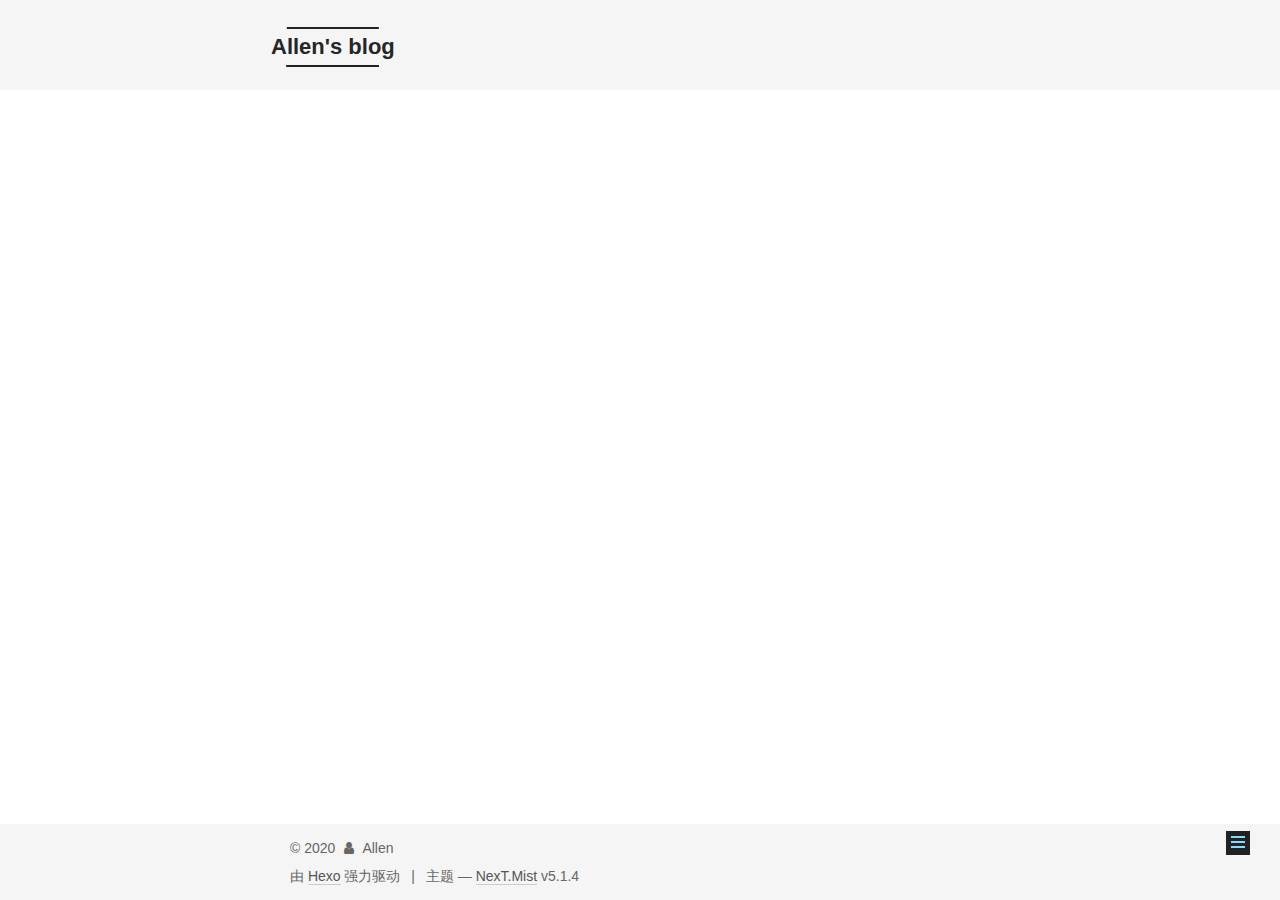
<file: 2019/12/29/Mybolg/index.html>
<!DOCTYPE html>



  


<html class="theme-next mist use-motion" lang="zh-Hans">
<head>
  <meta charset="UTF-8"/>
<meta http-equiv="X-UA-Compatible" content="IE=edge" />
<meta name="viewport" content="width=device-width, initial-scale=1, maximum-scale=1"/>
<meta name="theme-color" content="#222">









<meta http-equiv="Cache-Control" content="no-transform" />
<meta http-equiv="Cache-Control" content="no-siteapp" />
















  
  
  <link href="/lib/fancybox/source/jquery.fancybox.css?v=2.1.5" rel="stylesheet" type="text/css" />







<link href="/lib/font-awesome/css/font-awesome.min.css?v=4.6.2" rel="stylesheet" type="text/css" />

<link href="/css/main.css?v=5.1.4" rel="stylesheet" type="text/css" />


  <link rel="apple-touch-icon" sizes="180x180" href="/images/apple-touch-icon-next.png?v=5.1.4">


  <link rel="icon" type="image/png" sizes="32x32" href="/images/favicon-32x32-next.png?v=5.1.4">


  <link rel="icon" type="image/png" sizes="16x16" href="/images/favicon-16x16-next.png?v=5.1.4">


  <link rel="mask-icon" href="/images/logo.svg?v=5.1.4" color="#222">





  <meta name="keywords" content="Hexo, NexT" />










<meta name="description" content="#我的第一篇博客 ##我是谁？ 李问渠，1999&#x2F;10&#x2F;30,2017级合肥工业大学在校学生">
<meta property="og:type" content="article">
<meta property="og:title" content="Mybolg">
<meta property="og:url" content="https://allen344793.github.io/2019/12/29/Mybolg/index.html">
<meta property="og:site_name" content="Allen&#39;s blog">
<meta property="og:description" content="#我的第一篇博客 ##我是谁？ 李问渠，1999&#x2F;10&#x2F;30,2017级合肥工业大学在校学生">
<meta property="article:published_time" content="2019-12-29T15:28:04.000Z">
<meta property="article:modified_time" content="2019-12-29T16:03:08.882Z">
<meta property="article:author" content="Allen">
<meta name="twitter:card" content="summary">



<script type="text/javascript" id="hexo.configurations">
  var NexT = window.NexT || {};
  var CONFIG = {
    root: '/',
    scheme: 'Mist',
    version: '5.1.4',
    sidebar: {"position":"left","display":"always","offset":12,"b2t":false,"scrollpercent":false,"onmobile":false},
    fancybox: true,
    tabs: true,
    motion: {"enable":true,"async":false,"transition":{"post_block":"fadeIn","post_header":"slideDownIn","post_body":"slideDownIn","coll_header":"slideLeftIn","sidebar":"slideUpIn"}},
    duoshuo: {
      userId: '0',
      author: '博主'
    },
    algolia: {
      applicationID: '',
      apiKey: '',
      indexName: '',
      hits: {"per_page":10},
      labels: {"input_placeholder":"Search for Posts","hits_empty":"We didn't find any results for the search: ${query}","hits_stats":"${hits} results found in ${time} ms"}
    }
  };
</script>



  <link rel="canonical" href="https://allen344793.github.io/2019/12/29/Mybolg/"/>





  <title>Mybolg | Allen's blog</title>
  








<meta name="generator" content="Hexo 4.2.0"></head>

<body itemscope itemtype="http://schema.org/WebPage" lang="zh-Hans">

  
  
    
  

  <div class="container sidebar-position-left page-post-detail">
    <div class="headband"></div>

    <header id="header" class="header" itemscope itemtype="http://schema.org/WPHeader">
      <div class="header-inner"><div class="site-brand-wrapper">
  <div class="site-meta ">
    

    <div class="custom-logo-site-title">
      <a href="/"  class="brand" rel="start">
        <span class="logo-line-before"><i></i></span>
        <span class="site-title">Allen's blog</span>
        <span class="logo-line-after"><i></i></span>
      </a>
    </div>
      
        <p class="site-subtitle"></p>
      
  </div>

  <div class="site-nav-toggle">
    <button>
      <span class="btn-bar"></span>
      <span class="btn-bar"></span>
      <span class="btn-bar"></span>
    </button>
  </div>
</div>

<nav class="site-nav">
  

  
    <ul id="menu" class="menu">
      
        
        <li class="menu-item menu-item-home">
          <a href="/%20" rel="section">
            
              <i class="menu-item-icon fa fa-fw fa-home"></i> <br />
            
            首页
          </a>
        </li>
      
        
        <li class="menu-item menu-item-archives">
          <a href="/archives/%20" rel="section">
            
              <i class="menu-item-icon fa fa-fw fa-archive"></i> <br />
            
            归档
          </a>
        </li>
      

      
    </ul>
  

  
</nav>



 </div>
    </header>

    <main id="main" class="main">
      <div class="main-inner">
        <div class="content-wrap">
          <div id="content" class="content">
            

  <div id="posts" class="posts-expand">
    

  

  
  
  

  <article class="post post-type-normal" itemscope itemtype="http://schema.org/Article">
  
  
  
  <div class="post-block">
    <link itemprop="mainEntityOfPage" href="https://allen344793.github.io/2019/12/29/Mybolg/">

    <span hidden itemprop="author" itemscope itemtype="http://schema.org/Person">
      <meta itemprop="name" content="Allen">
      <meta itemprop="description" content="">
      <meta itemprop="image" content="/images/Allen.jpg">
    </span>

    <span hidden itemprop="publisher" itemscope itemtype="http://schema.org/Organization">
      <meta itemprop="name" content="Allen's blog">
    </span>

    
      <header class="post-header">

        
        
          <h1 class="post-title" itemprop="name headline">Mybolg</h1>
        

        <div class="post-meta">
          <span class="post-time">
            
              <span class="post-meta-item-icon">
                <i class="fa fa-calendar-o"></i>
              </span>
              
                <span class="post-meta-item-text">发表于</span>
              
              <time title="创建于" itemprop="dateCreated datePublished" datetime="2019-12-29T23:28:04+08:00">
                2019-12-29
              </time>
            

            

            
          </span>

          

          
            
          

          
          

          

          

          

        </div>
      </header>
    

    
    
    
    <div class="post-body" itemprop="articleBody">

      
      

      
        <p>#我的第一篇博客</p>
<p>##我是谁？</p>
<p>李问渠，1999/10/30,2017级合肥工业大学在校学生</p>

      
    </div>
    
    
    

    

    

    

    <footer class="post-footer">
      

      
      
      

      
        <div class="post-nav">
          <div class="post-nav-next post-nav-item">
            
          </div>

          <span class="post-nav-divider"></span>

          <div class="post-nav-prev post-nav-item">
            
              <a href="/2020/01/01/md-test/" rel="prev" title="md test">
                md test <i class="fa fa-chevron-right"></i>
              </a>
            
          </div>
        </div>
      

      
      
    </footer>
  </div>
  
  
  
  </article>



    <div class="post-spread">
      
    </div>
  </div>


          </div>
          


          

  



        </div>
        
          
  
  <div class="sidebar-toggle">
    <div class="sidebar-toggle-line-wrap">
      <span class="sidebar-toggle-line sidebar-toggle-line-first"></span>
      <span class="sidebar-toggle-line sidebar-toggle-line-middle"></span>
      <span class="sidebar-toggle-line sidebar-toggle-line-last"></span>
    </div>
  </div>

  <aside id="sidebar" class="sidebar">
    
    <div class="sidebar-inner">

      

      

      <section class="site-overview-wrap sidebar-panel sidebar-panel-active">
        <div class="site-overview">
          <div class="site-author motion-element" itemprop="author" itemscope itemtype="http://schema.org/Person">
            
              <img class="site-author-image" itemprop="image"
                src="/images/Allen.jpg"
                alt="Allen" />
            
              <p class="site-author-name" itemprop="name">Allen</p>
              <p class="site-description motion-element" itemprop="description"></p>
          </div>

          <nav class="site-state motion-element">

            
              <div class="site-state-item site-state-posts">
              
                <a href="/archives/%20%7C%7C%20archive">
              
                  <span class="site-state-item-count">3</span>
                  <span class="site-state-item-name">日志</span>
                </a>
              </div>
            

            

            

          </nav>

          

          

          
          

          
          

          

        </div>
      </section>

      

      

    </div>
  </aside>


        
      </div>
    </main>

    <footer id="footer" class="footer">
      <div class="footer-inner">
        <div class="copyright">&copy; <span itemprop="copyrightYear">2020</span>
  <span class="with-love">
    <i class="fa fa-user"></i>
  </span>
  <span class="author" itemprop="copyrightHolder">Allen</span>

  
</div>


  <div class="powered-by">由 <a class="theme-link" target="_blank" href="https://hexo.io">Hexo</a> 强力驱动</div>



  <span class="post-meta-divider">|</span>



  <div class="theme-info">主题 &mdash; <a class="theme-link" target="_blank" href="https://github.com/iissnan/hexo-theme-next">NexT.Mist</a> v5.1.4</div>




        







        
      </div>
    </footer>

    
      <div class="back-to-top">
        <i class="fa fa-arrow-up"></i>
        
      </div>
    

    

  </div>

  

<script type="text/javascript">
  if (Object.prototype.toString.call(window.Promise) !== '[object Function]') {
    window.Promise = null;
  }
</script>









  












  
  
    <script type="text/javascript" src="/lib/jquery/index.js?v=2.1.3"></script>
  

  
  
    <script type="text/javascript" src="/lib/fastclick/lib/fastclick.min.js?v=1.0.6"></script>
  

  
  
    <script type="text/javascript" src="/lib/jquery_lazyload/jquery.lazyload.js?v=1.9.7"></script>
  

  
  
    <script type="text/javascript" src="/lib/velocity/velocity.min.js?v=1.2.1"></script>
  

  
  
    <script type="text/javascript" src="/lib/velocity/velocity.ui.min.js?v=1.2.1"></script>
  

  
  
    <script type="text/javascript" src="/lib/fancybox/source/jquery.fancybox.pack.js?v=2.1.5"></script>
  


  


  <script type="text/javascript" src="/js/src/utils.js?v=5.1.4"></script>

  <script type="text/javascript" src="/js/src/motion.js?v=5.1.4"></script>



  
  

  
  <script type="text/javascript" src="/js/src/scrollspy.js?v=5.1.4"></script>
<script type="text/javascript" src="/js/src/post-details.js?v=5.1.4"></script>



  


  <script type="text/javascript" src="/js/src/bootstrap.js?v=5.1.4"></script>



  


  




	





  





  












  





  

  

  

  
  

  

  

  

</body>
</html>
</file>
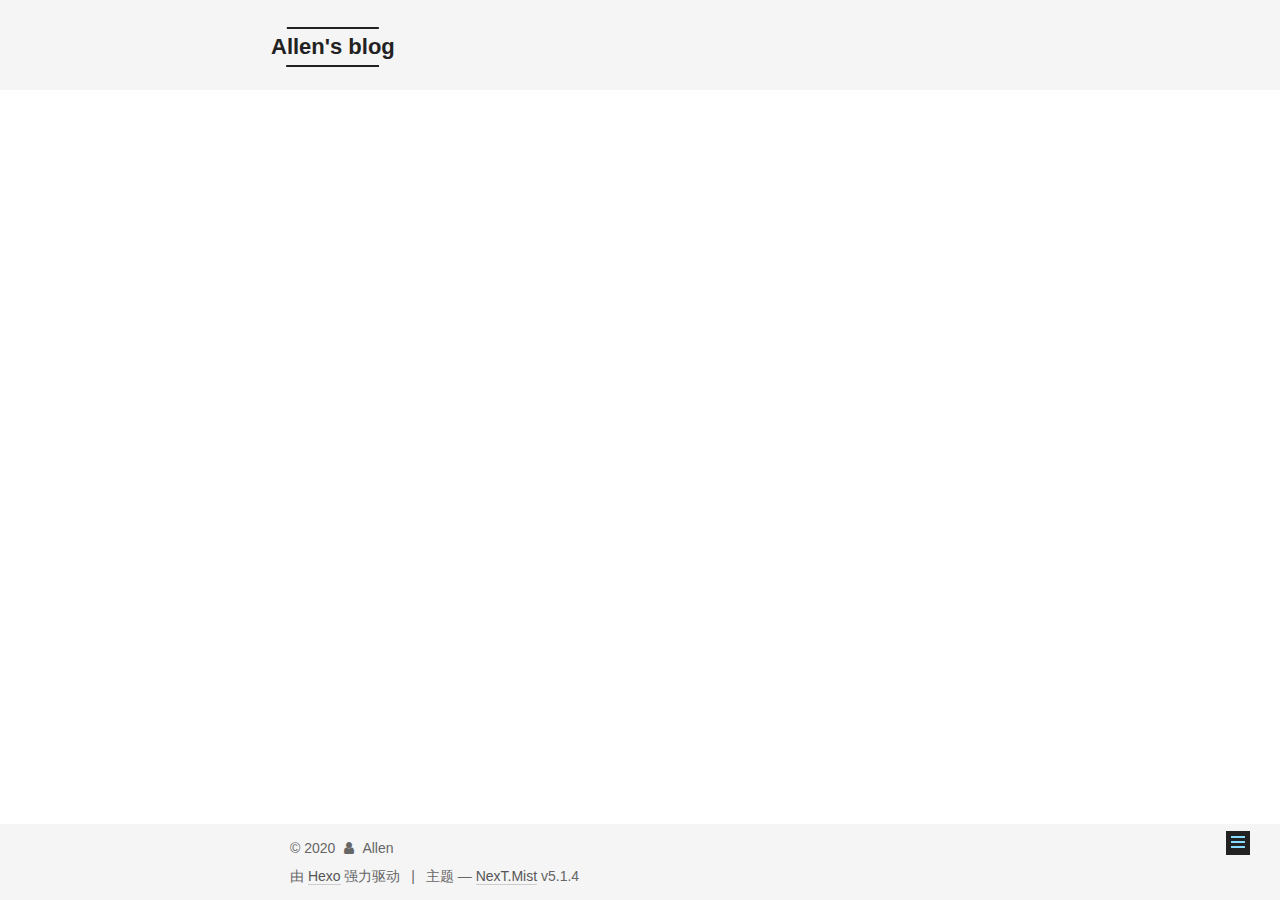
<file: 2020/01/01/md-test/index.html>
<!DOCTYPE html>



  


<html class="theme-next mist use-motion" lang="zh-Hans">
<head>
  <meta charset="UTF-8"/>
<meta http-equiv="X-UA-Compatible" content="IE=edge" />
<meta name="viewport" content="width=device-width, initial-scale=1, maximum-scale=1"/>
<meta name="theme-color" content="#222">









<meta http-equiv="Cache-Control" content="no-transform" />
<meta http-equiv="Cache-Control" content="no-siteapp" />
















  
  
  <link href="/lib/fancybox/source/jquery.fancybox.css?v=2.1.5" rel="stylesheet" type="text/css" />







<link href="/lib/font-awesome/css/font-awesome.min.css?v=4.6.2" rel="stylesheet" type="text/css" />

<link href="/css/main.css?v=5.1.4" rel="stylesheet" type="text/css" />


  <link rel="apple-touch-icon" sizes="180x180" href="/images/apple-touch-icon-next.png?v=5.1.4">


  <link rel="icon" type="image/png" sizes="32x32" href="/images/favicon-32x32-next.png?v=5.1.4">


  <link rel="icon" type="image/png" sizes="16x16" href="/images/favicon-16x16-next.png?v=5.1.4">


  <link rel="mask-icon" href="/images/logo.svg?v=5.1.4" color="#222">





  <meta name="keywords" content="Hexo, NexT" />










<meta name="description" content="第一标题change the first blog in 2020 hello 2020  please be nice to me">
<meta property="og:type" content="article">
<meta property="og:title" content="md test">
<meta property="og:url" content="https://allen344793.github.io/2020/01/01/md-test/index.html">
<meta property="og:site_name" content="Allen&#39;s blog">
<meta property="og:description" content="第一标题change the first blog in 2020 hello 2020  please be nice to me">
<meta property="article:published_time" content="2020-01-01T08:34:10.000Z">
<meta property="article:modified_time" content="2020-01-01T08:37:12.526Z">
<meta property="article:author" content="Allen">
<meta name="twitter:card" content="summary">



<script type="text/javascript" id="hexo.configurations">
  var NexT = window.NexT || {};
  var CONFIG = {
    root: '/',
    scheme: 'Mist',
    version: '5.1.4',
    sidebar: {"position":"left","display":"always","offset":12,"b2t":false,"scrollpercent":false,"onmobile":false},
    fancybox: true,
    tabs: true,
    motion: {"enable":true,"async":false,"transition":{"post_block":"fadeIn","post_header":"slideDownIn","post_body":"slideDownIn","coll_header":"slideLeftIn","sidebar":"slideUpIn"}},
    duoshuo: {
      userId: '0',
      author: '博主'
    },
    algolia: {
      applicationID: '',
      apiKey: '',
      indexName: '',
      hits: {"per_page":10},
      labels: {"input_placeholder":"Search for Posts","hits_empty":"We didn't find any results for the search: ${query}","hits_stats":"${hits} results found in ${time} ms"}
    }
  };
</script>



  <link rel="canonical" href="https://allen344793.github.io/2020/01/01/md-test/"/>





  <title>md test | Allen's blog</title>
  








<meta name="generator" content="Hexo 4.2.0"></head>

<body itemscope itemtype="http://schema.org/WebPage" lang="zh-Hans">

  
  
    
  

  <div class="container sidebar-position-left page-post-detail">
    <div class="headband"></div>

    <header id="header" class="header" itemscope itemtype="http://schema.org/WPHeader">
      <div class="header-inner"><div class="site-brand-wrapper">
  <div class="site-meta ">
    

    <div class="custom-logo-site-title">
      <a href="/"  class="brand" rel="start">
        <span class="logo-line-before"><i></i></span>
        <span class="site-title">Allen's blog</span>
        <span class="logo-line-after"><i></i></span>
      </a>
    </div>
      
        <p class="site-subtitle"></p>
      
  </div>

  <div class="site-nav-toggle">
    <button>
      <span class="btn-bar"></span>
      <span class="btn-bar"></span>
      <span class="btn-bar"></span>
    </button>
  </div>
</div>

<nav class="site-nav">
  

  
    <ul id="menu" class="menu">
      
        
        <li class="menu-item menu-item-home">
          <a href="/%20" rel="section">
            
              <i class="menu-item-icon fa fa-fw fa-home"></i> <br />
            
            首页
          </a>
        </li>
      
        
        <li class="menu-item menu-item-archives">
          <a href="/archives/%20" rel="section">
            
              <i class="menu-item-icon fa fa-fw fa-archive"></i> <br />
            
            归档
          </a>
        </li>
      

      
    </ul>
  

  
</nav>



 </div>
    </header>

    <main id="main" class="main">
      <div class="main-inner">
        <div class="content-wrap">
          <div id="content" class="content">
            

  <div id="posts" class="posts-expand">
    

  

  
  
  

  <article class="post post-type-normal" itemscope itemtype="http://schema.org/Article">
  
  
  
  <div class="post-block">
    <link itemprop="mainEntityOfPage" href="https://allen344793.github.io/2020/01/01/md-test/">

    <span hidden itemprop="author" itemscope itemtype="http://schema.org/Person">
      <meta itemprop="name" content="Allen">
      <meta itemprop="description" content="">
      <meta itemprop="image" content="/images/Allen.jpg">
    </span>

    <span hidden itemprop="publisher" itemscope itemtype="http://schema.org/Organization">
      <meta itemprop="name" content="Allen's blog">
    </span>

    
      <header class="post-header">

        
        
          <h1 class="post-title" itemprop="name headline">md test</h1>
        

        <div class="post-meta">
          <span class="post-time">
            
              <span class="post-meta-item-icon">
                <i class="fa fa-calendar-o"></i>
              </span>
              
                <span class="post-meta-item-text">发表于</span>
              
              <time title="创建于" itemprop="dateCreated datePublished" datetime="2020-01-01T16:34:10+08:00">
                2020-01-01
              </time>
            

            

            
          </span>

          

          
            
          

          
          

          

          

          

        </div>
      </header>
    

    
    
    
    <div class="post-body" itemprop="articleBody">

      
      

      
        <h1 id="第一标题"><a href="#第一标题" class="headerlink" title="第一标题"></a>第一标题</h1><p>change</p>
<p>the first blog in 2020</p>
<p>hello 2020 </p>
<p>please be nice to me </p>

      
    </div>
    
    
    

    

    

    

    <footer class="post-footer">
      

      
      
      

      
        <div class="post-nav">
          <div class="post-nav-next post-nav-item">
            
              <a href="/2019/12/29/Mybolg/" rel="next" title="Mybolg">
                <i class="fa fa-chevron-left"></i> Mybolg
              </a>
            
          </div>

          <span class="post-nav-divider"></span>

          <div class="post-nav-prev post-nav-item">
            
              <a href="/2020/01/29/My-Plan-of-2020/" rel="prev" title="My Plan of 2020">
                My Plan of 2020 <i class="fa fa-chevron-right"></i>
              </a>
            
          </div>
        </div>
      

      
      
    </footer>
  </div>
  
  
  
  </article>



    <div class="post-spread">
      
    </div>
  </div>


          </div>
          


          

  



        </div>
        
          
  
  <div class="sidebar-toggle">
    <div class="sidebar-toggle-line-wrap">
      <span class="sidebar-toggle-line sidebar-toggle-line-first"></span>
      <span class="sidebar-toggle-line sidebar-toggle-line-middle"></span>
      <span class="sidebar-toggle-line sidebar-toggle-line-last"></span>
    </div>
  </div>

  <aside id="sidebar" class="sidebar">
    
    <div class="sidebar-inner">

      

      
        <ul class="sidebar-nav motion-element">
          <li class="sidebar-nav-toc sidebar-nav-active" data-target="post-toc-wrap">
            文章目录
          </li>
          <li class="sidebar-nav-overview" data-target="site-overview-wrap">
            站点概览
          </li>
        </ul>
      

      <section class="site-overview-wrap sidebar-panel">
        <div class="site-overview">
          <div class="site-author motion-element" itemprop="author" itemscope itemtype="http://schema.org/Person">
            
              <img class="site-author-image" itemprop="image"
                src="/images/Allen.jpg"
                alt="Allen" />
            
              <p class="site-author-name" itemprop="name">Allen</p>
              <p class="site-description motion-element" itemprop="description"></p>
          </div>

          <nav class="site-state motion-element">

            
              <div class="site-state-item site-state-posts">
              
                <a href="/archives/%20%7C%7C%20archive">
              
                  <span class="site-state-item-count">3</span>
                  <span class="site-state-item-name">日志</span>
                </a>
              </div>
            

            

            

          </nav>

          

          

          
          

          
          

          

        </div>
      </section>

      
      <!--noindex-->
        <section class="post-toc-wrap motion-element sidebar-panel sidebar-panel-active">
          <div class="post-toc">

            
              
            

            
              <div class="post-toc-content"><ol class="nav"><li class="nav-item nav-level-1"><a class="nav-link" href="#第一标题"><span class="nav-number">1.</span> <span class="nav-text">第一标题</span></a></li></ol></div>
            

          </div>
        </section>
      <!--/noindex-->
      

      

    </div>
  </aside>


        
      </div>
    </main>

    <footer id="footer" class="footer">
      <div class="footer-inner">
        <div class="copyright">&copy; <span itemprop="copyrightYear">2020</span>
  <span class="with-love">
    <i class="fa fa-user"></i>
  </span>
  <span class="author" itemprop="copyrightHolder">Allen</span>

  
</div>


  <div class="powered-by">由 <a class="theme-link" target="_blank" href="https://hexo.io">Hexo</a> 强力驱动</div>



  <span class="post-meta-divider">|</span>



  <div class="theme-info">主题 &mdash; <a class="theme-link" target="_blank" href="https://github.com/iissnan/hexo-theme-next">NexT.Mist</a> v5.1.4</div>




        







        
      </div>
    </footer>

    
      <div class="back-to-top">
        <i class="fa fa-arrow-up"></i>
        
      </div>
    

    

  </div>

  

<script type="text/javascript">
  if (Object.prototype.toString.call(window.Promise) !== '[object Function]') {
    window.Promise = null;
  }
</script>









  












  
  
    <script type="text/javascript" src="/lib/jquery/index.js?v=2.1.3"></script>
  

  
  
    <script type="text/javascript" src="/lib/fastclick/lib/fastclick.min.js?v=1.0.6"></script>
  

  
  
    <script type="text/javascript" src="/lib/jquery_lazyload/jquery.lazyload.js?v=1.9.7"></script>
  

  
  
    <script type="text/javascript" src="/lib/velocity/velocity.min.js?v=1.2.1"></script>
  

  
  
    <script type="text/javascript" src="/lib/velocity/velocity.ui.min.js?v=1.2.1"></script>
  

  
  
    <script type="text/javascript" src="/lib/fancybox/source/jquery.fancybox.pack.js?v=2.1.5"></script>
  


  


  <script type="text/javascript" src="/js/src/utils.js?v=5.1.4"></script>

  <script type="text/javascript" src="/js/src/motion.js?v=5.1.4"></script>



  
  

  
  <script type="text/javascript" src="/js/src/scrollspy.js?v=5.1.4"></script>
<script type="text/javascript" src="/js/src/post-details.js?v=5.1.4"></script>



  


  <script type="text/javascript" src="/js/src/bootstrap.js?v=5.1.4"></script>



  


  




	





  





  












  





  

  

  

  
  

  

  

  

</body>
</html>
</file>
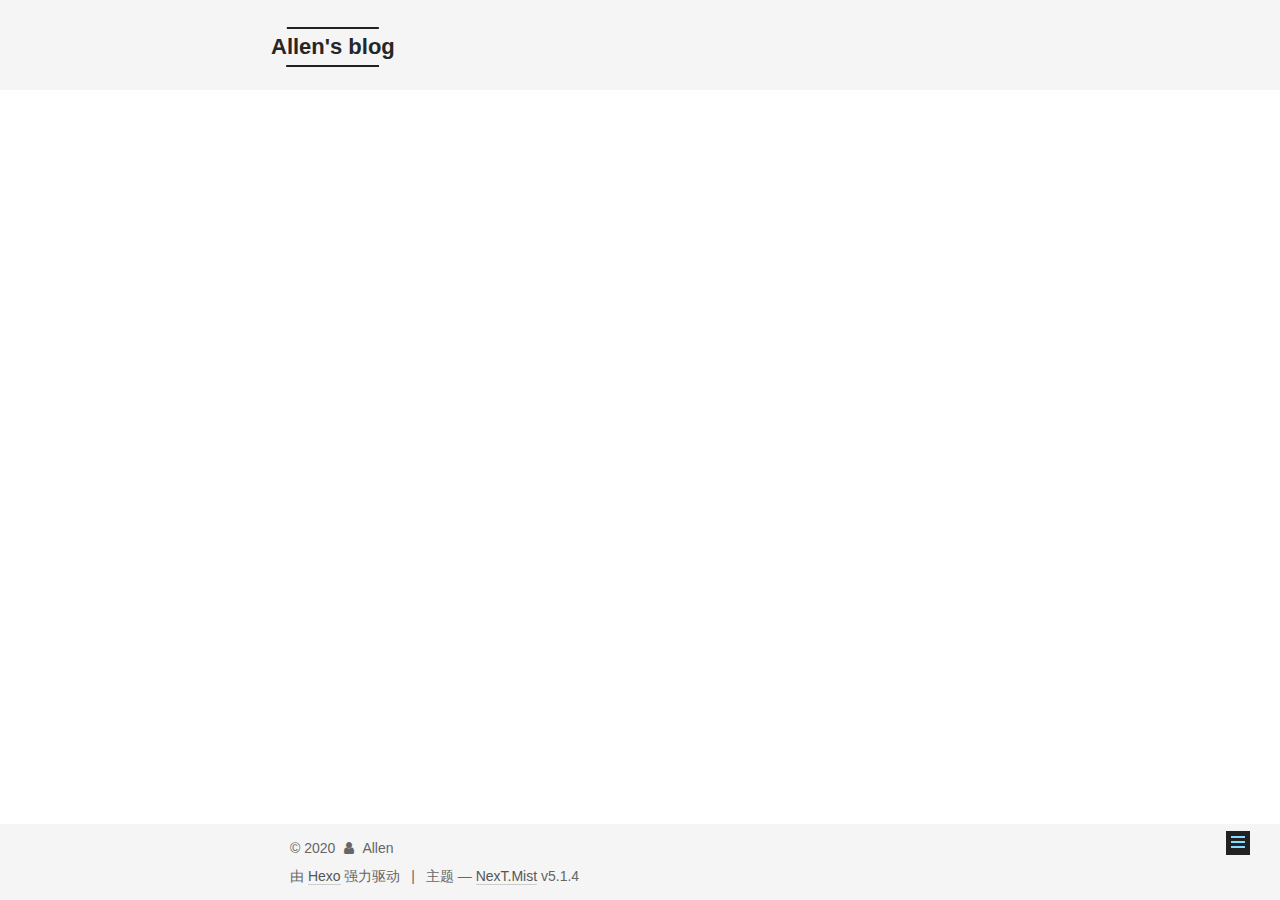
<file: 2020/01/29/My-Plan-of-2020/index.html>
<!DOCTYPE html>



  


<html class="theme-next mist use-motion" lang="zh-Hans">
<head>
  <meta charset="UTF-8"/>
<meta http-equiv="X-UA-Compatible" content="IE=edge" />
<meta name="viewport" content="width=device-width, initial-scale=1, maximum-scale=1"/>
<meta name="theme-color" content="#222">









<meta http-equiv="Cache-Control" content="no-transform" />
<meta http-equiv="Cache-Control" content="no-siteapp" />
















  
  
  <link href="/lib/fancybox/source/jquery.fancybox.css?v=2.1.5" rel="stylesheet" type="text/css" />







<link href="/lib/font-awesome/css/font-awesome.min.css?v=4.6.2" rel="stylesheet" type="text/css" />

<link href="/css/main.css?v=5.1.4" rel="stylesheet" type="text/css" />


  <link rel="apple-touch-icon" sizes="180x180" href="/images/apple-touch-icon-next.png?v=5.1.4">


  <link rel="icon" type="image/png" sizes="32x32" href="/images/favicon-32x32-next.png?v=5.1.4">


  <link rel="icon" type="image/png" sizes="16x16" href="/images/favicon-16x16-next.png?v=5.1.4">


  <link rel="mask-icon" href="/images/logo.svg?v=5.1.4" color="#222">





  <meta name="keywords" content="Hexo, NexT" />










<meta name="description" content="My Plan of 2020考研数学英语学习汤家凤2021专业课学习">
<meta property="og:type" content="article">
<meta property="og:title" content="My Plan of 2020">
<meta property="og:url" content="https://allen344793.github.io/2020/01/29/My-Plan-of-2020/index.html">
<meta property="og:site_name" content="Allen&#39;s blog">
<meta property="og:description" content="My Plan of 2020考研数学英语学习汤家凤2021专业课学习">
<meta property="article:published_time" content="2020-01-29T07:56:57.000Z">
<meta property="article:modified_time" content="2020-01-29T09:03:19.884Z">
<meta property="article:author" content="Allen">
<meta name="twitter:card" content="summary">



<script type="text/javascript" id="hexo.configurations">
  var NexT = window.NexT || {};
  var CONFIG = {
    root: '/',
    scheme: 'Mist',
    version: '5.1.4',
    sidebar: {"position":"left","display":"always","offset":12,"b2t":false,"scrollpercent":false,"onmobile":false},
    fancybox: true,
    tabs: true,
    motion: {"enable":true,"async":false,"transition":{"post_block":"fadeIn","post_header":"slideDownIn","post_body":"slideDownIn","coll_header":"slideLeftIn","sidebar":"slideUpIn"}},
    duoshuo: {
      userId: '0',
      author: '博主'
    },
    algolia: {
      applicationID: '',
      apiKey: '',
      indexName: '',
      hits: {"per_page":10},
      labels: {"input_placeholder":"Search for Posts","hits_empty":"We didn't find any results for the search: ${query}","hits_stats":"${hits} results found in ${time} ms"}
    }
  };
</script>



  <link rel="canonical" href="https://allen344793.github.io/2020/01/29/My-Plan-of-2020/"/>





  <title>My Plan of 2020 | Allen's blog</title>
  








<meta name="generator" content="Hexo 4.2.0"></head>

<body itemscope itemtype="http://schema.org/WebPage" lang="zh-Hans">

  
  
    
  

  <div class="container sidebar-position-left page-post-detail">
    <div class="headband"></div>

    <header id="header" class="header" itemscope itemtype="http://schema.org/WPHeader">
      <div class="header-inner"><div class="site-brand-wrapper">
  <div class="site-meta ">
    

    <div class="custom-logo-site-title">
      <a href="/"  class="brand" rel="start">
        <span class="logo-line-before"><i></i></span>
        <span class="site-title">Allen's blog</span>
        <span class="logo-line-after"><i></i></span>
      </a>
    </div>
      
        <p class="site-subtitle"></p>
      
  </div>

  <div class="site-nav-toggle">
    <button>
      <span class="btn-bar"></span>
      <span class="btn-bar"></span>
      <span class="btn-bar"></span>
    </button>
  </div>
</div>

<nav class="site-nav">
  

  
    <ul id="menu" class="menu">
      
        
        <li class="menu-item menu-item-home">
          <a href="/%20" rel="section">
            
              <i class="menu-item-icon fa fa-fw fa-home"></i> <br />
            
            首页
          </a>
        </li>
      
        
        <li class="menu-item menu-item-archives">
          <a href="/archives/%20" rel="section">
            
              <i class="menu-item-icon fa fa-fw fa-archive"></i> <br />
            
            归档
          </a>
        </li>
      

      
    </ul>
  

  
</nav>



 </div>
    </header>

    <main id="main" class="main">
      <div class="main-inner">
        <div class="content-wrap">
          <div id="content" class="content">
            

  <div id="posts" class="posts-expand">
    

  

  
  
  

  <article class="post post-type-normal" itemscope itemtype="http://schema.org/Article">
  
  
  
  <div class="post-block">
    <link itemprop="mainEntityOfPage" href="https://allen344793.github.io/2020/01/29/My-Plan-of-2020/">

    <span hidden itemprop="author" itemscope itemtype="http://schema.org/Person">
      <meta itemprop="name" content="Allen">
      <meta itemprop="description" content="">
      <meta itemprop="image" content="/images/Allen.jpg">
    </span>

    <span hidden itemprop="publisher" itemscope itemtype="http://schema.org/Organization">
      <meta itemprop="name" content="Allen's blog">
    </span>

    
      <header class="post-header">

        
        
          <h1 class="post-title" itemprop="name headline">My Plan of 2020</h1>
        

        <div class="post-meta">
          <span class="post-time">
            
              <span class="post-meta-item-icon">
                <i class="fa fa-calendar-o"></i>
              </span>
              
                <span class="post-meta-item-text">发表于</span>
              
              <time title="创建于" itemprop="dateCreated datePublished" datetime="2020-01-29T15:56:57+08:00">
                2020-01-29
              </time>
            

            

            
          </span>

          

          
            
          

          
          

          

          

          

        </div>
      </header>
    

    
    
    
    <div class="post-body" itemprop="articleBody">

      
      

      
        <h1 id="My-Plan-of-2020"><a href="#My-Plan-of-2020" class="headerlink" title="My Plan of 2020"></a>My Plan of 2020</h1><h2 id="考研数学英语学习"><a href="#考研数学英语学习" class="headerlink" title="考研数学英语学习"></a>考研数学英语学习</h2><h3 id="汤家凤2021"><a href="#汤家凤2021" class="headerlink" title="汤家凤2021"></a>汤家凤2021</h3><h2 id="专业课学习"><a href="#专业课学习" class="headerlink" title="专业课学习"></a>专业课学习</h2>
      
    </div>
    
    
    

    

    

    

    <footer class="post-footer">
      

      
      
      

      
        <div class="post-nav">
          <div class="post-nav-next post-nav-item">
            
              <a href="/2020/01/01/md-test/" rel="next" title="md test">
                <i class="fa fa-chevron-left"></i> md test
              </a>
            
          </div>

          <span class="post-nav-divider"></span>

          <div class="post-nav-prev post-nav-item">
            
          </div>
        </div>
      

      
      
    </footer>
  </div>
  
  
  
  </article>



    <div class="post-spread">
      
    </div>
  </div>


          </div>
          


          

  



        </div>
        
          
  
  <div class="sidebar-toggle">
    <div class="sidebar-toggle-line-wrap">
      <span class="sidebar-toggle-line sidebar-toggle-line-first"></span>
      <span class="sidebar-toggle-line sidebar-toggle-line-middle"></span>
      <span class="sidebar-toggle-line sidebar-toggle-line-last"></span>
    </div>
  </div>

  <aside id="sidebar" class="sidebar">
    
    <div class="sidebar-inner">

      

      
        <ul class="sidebar-nav motion-element">
          <li class="sidebar-nav-toc sidebar-nav-active" data-target="post-toc-wrap">
            文章目录
          </li>
          <li class="sidebar-nav-overview" data-target="site-overview-wrap">
            站点概览
          </li>
        </ul>
      

      <section class="site-overview-wrap sidebar-panel">
        <div class="site-overview">
          <div class="site-author motion-element" itemprop="author" itemscope itemtype="http://schema.org/Person">
            
              <img class="site-author-image" itemprop="image"
                src="/images/Allen.jpg"
                alt="Allen" />
            
              <p class="site-author-name" itemprop="name">Allen</p>
              <p class="site-description motion-element" itemprop="description"></p>
          </div>

          <nav class="site-state motion-element">

            
              <div class="site-state-item site-state-posts">
              
                <a href="/archives/%20%7C%7C%20archive">
              
                  <span class="site-state-item-count">3</span>
                  <span class="site-state-item-name">日志</span>
                </a>
              </div>
            

            

            

          </nav>

          

          

          
          

          
          

          

        </div>
      </section>

      
      <!--noindex-->
        <section class="post-toc-wrap motion-element sidebar-panel sidebar-panel-active">
          <div class="post-toc">

            
              
            

            
              <div class="post-toc-content"><ol class="nav"><li class="nav-item nav-level-1"><a class="nav-link" href="#My-Plan-of-2020"><span class="nav-number">1.</span> <span class="nav-text">My Plan of 2020</span></a><ol class="nav-child"><li class="nav-item nav-level-2"><a class="nav-link" href="#考研数学英语学习"><span class="nav-number">1.1.</span> <span class="nav-text">考研数学英语学习</span></a><ol class="nav-child"><li class="nav-item nav-level-3"><a class="nav-link" href="#汤家凤2021"><span class="nav-number">1.1.1.</span> <span class="nav-text">汤家凤2021</span></a></li></ol></li><li class="nav-item nav-level-2"><a class="nav-link" href="#专业课学习"><span class="nav-number">1.2.</span> <span class="nav-text">专业课学习</span></a></li></ol></li></ol></div>
            

          </div>
        </section>
      <!--/noindex-->
      

      

    </div>
  </aside>


        
      </div>
    </main>

    <footer id="footer" class="footer">
      <div class="footer-inner">
        <div class="copyright">&copy; <span itemprop="copyrightYear">2020</span>
  <span class="with-love">
    <i class="fa fa-user"></i>
  </span>
  <span class="author" itemprop="copyrightHolder">Allen</span>

  
</div>


  <div class="powered-by">由 <a class="theme-link" target="_blank" href="https://hexo.io">Hexo</a> 强力驱动</div>



  <span class="post-meta-divider">|</span>



  <div class="theme-info">主题 &mdash; <a class="theme-link" target="_blank" href="https://github.com/iissnan/hexo-theme-next">NexT.Mist</a> v5.1.4</div>




        







        
      </div>
    </footer>

    
      <div class="back-to-top">
        <i class="fa fa-arrow-up"></i>
        
      </div>
    

    

  </div>

  

<script type="text/javascript">
  if (Object.prototype.toString.call(window.Promise) !== '[object Function]') {
    window.Promise = null;
  }
</script>









  












  
  
    <script type="text/javascript" src="/lib/jquery/index.js?v=2.1.3"></script>
  

  
  
    <script type="text/javascript" src="/lib/fastclick/lib/fastclick.min.js?v=1.0.6"></script>
  

  
  
    <script type="text/javascript" src="/lib/jquery_lazyload/jquery.lazyload.js?v=1.9.7"></script>
  

  
  
    <script type="text/javascript" src="/lib/velocity/velocity.min.js?v=1.2.1"></script>
  

  
  
    <script type="text/javascript" src="/lib/velocity/velocity.ui.min.js?v=1.2.1"></script>
  

  
  
    <script type="text/javascript" src="/lib/fancybox/source/jquery.fancybox.pack.js?v=2.1.5"></script>
  


  


  <script type="text/javascript" src="/js/src/utils.js?v=5.1.4"></script>

  <script type="text/javascript" src="/js/src/motion.js?v=5.1.4"></script>



  
  

  
  <script type="text/javascript" src="/js/src/scrollspy.js?v=5.1.4"></script>
<script type="text/javascript" src="/js/src/post-details.js?v=5.1.4"></script>



  


  <script type="text/javascript" src="/js/src/bootstrap.js?v=5.1.4"></script>



  


  




	





  





  












  





  

  

  

  
  

  

  

  

</body>
</html>
</file>
<file: css/main.css>
/* normalize.css v3.0.2 | MIT License | git.io/normalize */
html {
  font-family: sans-serif; /* 1 */
  -ms-text-size-adjust: 100%; /* 2 */
  -webkit-text-size-adjust: 100%; /* 2 */
}
body {
  margin: 0;
}
article,
aside,
details,
figcaption,
figure,
footer,
header,
hgroup,
main,
menu,
nav,
section,
summary {
  display: block;
}
audio,
canvas,
progress,
video {
  display: inline-block; /* 1 */
  vertical-align: baseline; /* 2 */
}
audio:not([controls]) {
  display: none;
  height: 0;
}
[hidden],
template {
  display: none;
}
a {
  background-color: transparent;
}
a:active,
a:hover {
  outline: 0;
}
abbr[title] {
  border-bottom: 1px dotted;
}
b,
strong {
  font-weight: bold;
}
dfn {
  font-style: italic;
}
h1 {
  font-size: 2em;
  margin: 0.67em 0;
}
mark {
  background: #ff0;
  color: #000;
}
small {
  font-size: 80%;
}
sub,
sup {
  font-size: 75%;
  line-height: 0;
  position: relative;
  vertical-align: baseline;
}
sup {
  top: -0.5em;
}
sub {
  bottom: -0.25em;
}
img {
  border: 0;
}
svg:not(:root) {
  overflow: hidden;
}
figure {
  margin: 1em 40px;
}
hr {
  -moz-box-sizing: content-box;
  box-sizing: content-box;
  height: 0;
}
pre {
  overflow: auto;
}
code,
kbd,
pre,
samp {
  font-family: monospace, monospace;
  font-size: 1em;
}
button,
input,
optgroup,
select,
textarea {
  color: inherit; /* 1 */
  font: inherit; /* 2 */
  margin: 0; /* 3 */
}
button {
  overflow: visible;
}
button,
select {
  text-transform: none;
}
button,
html input[type="button"],
input[type="reset"],
input[type="submit"] {
  -webkit-appearance: button; /* 2 */
  cursor: pointer; /* 3 */
}
button[disabled],
html input[disabled] {
  cursor: default;
}
button::-moz-focus-inner,
input::-moz-focus-inner {
  border: 0;
  padding: 0;
}
input {
  line-height: normal;
}
input[type="checkbox"],
input[type="radio"] {
  box-sizing: border-box; /* 1 */
  padding: 0; /* 2 */
}
input[type="number"]::-webkit-inner-spin-button,
input[type="number"]::-webkit-outer-spin-button {
  height: auto;
}
input[type="search"] {
  -webkit-appearance: textfield; /* 1 */
  -moz-box-sizing: content-box;
  -webkit-box-sizing: content-box; /* 2 */
  box-sizing: content-box;
}
input[type="search"]::-webkit-search-cancel-button,
input[type="search"]::-webkit-search-decoration {
  -webkit-appearance: none;
}
fieldset {
  border: 1px solid #c0c0c0;
  margin: 0 2px;
  padding: 0.35em 0.625em 0.75em;
}
legend {
  border: 0; /* 1 */
  padding: 0; /* 2 */
}
textarea {
  overflow: auto;
}
optgroup {
  font-weight: bold;
}
table {
  border-collapse: collapse;
  border-spacing: 0;
}
td,
th {
  padding: 0;
}
::selection {
  background: #262a30;
  color: #fff;
}
body {
  position: relative;
  font-family: 'Lato', "PingFang SC", "Microsoft YaHei", sans-serif;
  font-size: 14px;
  line-height: 2;
  color: #555;
  background: #fff;
}
@media (max-width: 767px) {
  body {
    padding-right: 0 !important;
  }
}
@media (min-width: 768px) and (max-width: 991px) {
  body {
    padding-right: 0 !important;
  }
}
@media (min-width: 1600px) {
  body {
    font-size: 16px;
  }
}
h1,
h2,
h3,
h4,
h5,
h6 {
  margin: 0;
  padding: 0;
  font-weight: bold;
  line-height: 1.5;
  font-family: 'Lato', "PingFang SC", "Microsoft YaHei", sans-serif;
}
h2,
h3,
h4,
h5,
h6 {
  margin: 20px 0 15px;
}
h1 {
  font-size: 24px;
}
@media (max-width: 767px) {
  h1 {
    font-size: 20px;
  }
}
h2 {
  font-size: 22px;
}
@media (max-width: 767px) {
  h2 {
    font-size: 18px;
  }
}
h3 {
  font-size: 20px;
}
@media (max-width: 767px) {
  h3 {
    font-size: 16px;
  }
}
h4 {
  font-size: 18px;
}
@media (max-width: 767px) {
  h4 {
    font-size: 14px;
  }
}
h5 {
  font-size: 16px;
}
@media (max-width: 767px) {
  h5 {
    font-size: 12px;
  }
}
h6 {
  font-size: 14px;
}
@media (max-width: 767px) {
  h6 {
    font-size: 10px;
  }
}
p {
  margin: 0 0 20px 0;
}
a {
  color: #555;
  text-decoration: none;
  outline: none;
  border-bottom: 1px solid #999;
  word-wrap: break-word;
}
a:hover {
  color: #222;
  border-bottom-color: #222;
}
blockquote {
  margin: 0;
  padding: 0;
}
img {
  display: block;
  margin: auto;
  max-width: 100%;
  height: auto;
}
hr {
  margin: 40px 0;
  height: 3px;
  border: none;
  background-color: #ddd;
  background-image: repeating-linear-gradient(-45deg, #fff, #fff 4px, transparent 4px, transparent 8px);
}
blockquote {
  padding: 0 15px;
  color: #666;
  border-left: 4px solid #ddd;
}
blockquote cite::before {
  content: "-";
  padding: 0 5px;
}
dt {
  font-weight: 700;
}
dd {
  margin: 0;
  padding: 0;
}
kbd {
  border: 1px solid #ccc;
  border-radius: 0.2em;
  box-shadow: 0.1em 0.1em 0.2em rgba(0,0,0,0.1);
  background-color: #f9f9f9;
  font-family: inherit;
  background-image: -webkit-linear-gradient(top, #eee, #fff, #eee);
  padding: 0.1em 0.3em;
  white-space: nowrap;
}
.text-left {
  text-align: left;
}
.text-center {
  text-align: center;
}
.text-right {
  text-align: right;
}
.text-justify {
  text-align: justify;
}
.text-nowrap {
  white-space: nowrap;
}
.text-lowercase {
  text-transform: lowercase;
}
.text-uppercase {
  text-transform: uppercase;
}
.text-capitalize {
  text-transform: capitalize;
}
.center-block {
  display: block;
  margin-left: auto;
  margin-right: auto;
}
.clearfix:before,
.clearfix:after {
  content: " ";
  display: table;
}
.clearfix:after {
  clear: both;
}
.pullquote {
  width: 45%;
}
.pullquote.left {
  float: left;
  margin-left: 5px;
  margin-right: 10px;
}
.pullquote.right {
  float: right;
  margin-left: 10px;
  margin-right: 5px;
}
.affix.affix.affix {
  position: fixed;
}
.translation {
  margin-top: -20px;
  font-size: 14px;
  color: #999;
}
.scrollbar-measure {
  width: 100px;
  height: 100px;
  overflow: scroll;
  position: absolute;
  top: -9999px;
}
.use-motion .motion-element {
  opacity: 0;
}
table {
  margin: 20px 0;
  width: 100%;
  border-collapse: collapse;
  border-spacing: 0;
  border: 1px solid #ddd;
  font-size: 14px;
  table-layout: fixed;
  word-wrap: break-all;
}
table>tbody>tr:nth-of-type(odd) {
  background-color: #f9f9f9;
}
table>tbody>tr:hover {
  background-color: #f5f5f5;
}
caption,
th,
td {
  padding: 8px;
  text-align: left;
  vertical-align: middle;
  font-weight: normal;
}
th,
td {
  border-bottom: 3px solid #ddd;
  border-right: 1px solid #eee;
}
th {
  padding-bottom: 10px;
  font-weight: 700;
}
td {
  border-bottom-width: 1px;
}
html,
body {
  height: 100%;
}
.container {
  position: relative;
  min-height: 100%;
}
.header-inner {
  margin: 0 auto;
  padding: 100px 0 70px;
  width: 700px;
}
@media (min-width: 1600px) {
  .container .header-inner {
    width: 900px;
  }
}
.main {
  padding-bottom: 150px;
}
.main-inner {
  margin: 0 auto;
  width: 700px;
}
@media (min-width: 1600px) {
  .container .main-inner {
    width: 900px;
  }
}
.footer {
  position: absolute;
  left: 0;
  bottom: 0;
  width: 100%;
  min-height: 50px;
}
.footer-inner {
  box-sizing: border-box;
  margin: 20px auto;
  width: 700px;
}
@media (min-width: 1600px) {
  .container .footer-inner {
    width: 900px;
  }
}
pre,
.highlight {
  overflow: auto;
  margin: 20px 0;
  padding: 0;
  font-size: 13px;
  color: #4d4d4c;
  background: #f7f7f7;
  line-height: 1.6;
}
pre,
code {
  font-family: consolas, Menlo, "PingFang SC", "Microsoft YaHei", monospace;
}
code {
  padding: 2px 4px;
  word-wrap: break-word;
  color: #555;
  background: #eee;
  border-radius: 3px;
  font-size: 13px;
}
pre {
  padding: 10px;
}
pre code {
  padding: 0;
  color: #4d4d4c;
  background: none;
  text-shadow: none;
}
.highlight {
  border-radius: 1px;
}
.highlight pre {
  border: none;
  margin: 0;
  padding: 10px 0;
}
.highlight table {
  margin: 0;
  width: auto;
  border: none;
}
.highlight td {
  border: none;
  padding: 0;
}
.highlight figcaption {
  font-size: 1em;
  color: #4d4d4c;
  line-height: 1em;
  margin-bottom: 1em;
}
.highlight figcaption:before,
.highlight figcaption:after {
  content: " ";
  display: table;
}
.highlight figcaption:after {
  clear: both;
}
.highlight figcaption a {
  float: right;
  color: #4d4d4c;
}
.highlight figcaption a:hover {
  border-bottom-color: #4d4d4c;
}
.highlight .gutter pre {
  padding-left: 10px;
  padding-right: 10px;
  color: #869194;
  text-align: right;
  background-color: #eff2f3;
}
.highlight .code pre {
  width: 100%;
  padding-left: 10px;
  padding-right: 10px;
  background-color: #f7f7f7;
}
.highlight .line {
  height: 20px;
}
.gutter {
  -webkit-user-select: none;
  -moz-user-select: none;
  -ms-user-select: none;
  user-select: none;
}
.gist table {
  width: auto;
}
.gist table td {
  border: none;
}
pre .deletion {
  background: #fdd;
}
pre .addition {
  background: #dfd;
}
pre .meta {
  color: #8959a8;
}
pre .comment {
  color: #8e908c;
}
pre .variable,
pre .attribute,
pre .tag,
pre .regexp,
pre .ruby .constant,
pre .xml .tag .title,
pre .xml .pi,
pre .xml .doctype,
pre .html .doctype,
pre .css .id,
pre .css .class,
pre .css .pseudo {
  color: #c82829;
}
pre .number,
pre .preprocessor,
pre .built_in,
pre .literal,
pre .params,
pre .constant,
pre .command {
  color: #f5871f;
}
pre .ruby .class .title,
pre .css .rules .attribute,
pre .string,
pre .value,
pre .inheritance,
pre .header,
pre .ruby .symbol,
pre .xml .cdata,
pre .special,
pre .number,
pre .formula {
  color: #718c00;
}
pre .title,
pre .css .hexcolor {
  color: #3e999f;
}
pre .function,
pre .python .decorator,
pre .python .title,
pre .ruby .function .title,
pre .ruby .title .keyword,
pre .perl .sub,
pre .javascript .title,
pre .coffeescript .title {
  color: #4271ae;
}
pre .keyword,
pre .javascript .function {
  color: #8959a8;
}
.full-image.full-image.full-image.full-image {
  border: none;
  max-width: 100%;
  width: auto;
  margin: 20px auto 25px;
}
@media (min-width: 992px) {
  .full-image.full-image.full-image.full-image {
    max-width: none;
    width: 110%;
    margin: 25px -5%;
  }
}
.blockquote-center,
.page-home .post-type-quote blockquote,
.page-post-detail .post-type-quote blockquote {
  position: relative;
  margin: 40px 0;
  padding: 0;
  border-left: none;
  text-align: center;
}
.blockquote-center::before,
.page-home .post-type-quote blockquote::before,
.page-post-detail .post-type-quote blockquote::before,
.blockquote-center::after,
.page-home .post-type-quote blockquote::after,
.page-post-detail .post-type-quote blockquote::after {
  position: absolute;
  content: ' ';
  display: block;
  width: 100%;
  height: 24px;
  opacity: 0.2;
  background-repeat: no-repeat;
  background-position: 0 -6px;
  background-size: 22px 22px;
}
.blockquote-center::before,
.page-home .post-type-quote blockquote::before,
.page-post-detail .post-type-quote blockquote::before {
  top: -20px;
  background-image: url("../images/quote-l.svg");
  border-top: 1px solid #ccc;
}
.blockquote-center::after,
.page-home .post-type-quote blockquote::after,
.page-post-detail .post-type-quote blockquote::after {
  bottom: -20px;
  background-image: url("../images/quote-r.svg");
  border-bottom: 1px solid #ccc;
  background-position: 100% 8px;
}
.blockquote-center p,
.page-home .post-type-quote blockquote p,
.page-post-detail .post-type-quote blockquote p,
.blockquote-center div,
.page-home .post-type-quote blockquote div,
.page-post-detail .post-type-quote blockquote div {
  text-align: center;
}
.post .post-body .group-picture img {
  box-sizing: border-box;
  padding: 0 3px;
  border: none;
}
.post .group-picture-row {
  overflow: hidden;
  margin-top: 6px;
}
.post .group-picture-row:first-child {
  margin-top: 0;
}
.post .group-picture-column {
  float: left;
}
.page-post-detail .post-body .group-picture-column {
  float: none;
  margin-top: 10px;
  width: auto !important;
}
.page-post-detail .post-body .group-picture-column img {
  margin: 0 auto;
}
.page-archive .group-picture-container {
  overflow: hidden;
}
.page-archive .group-picture-row {
  float: left;
}
.page-archive .group-picture-row:first-child {
  margin-top: 6px;
}
.page-archive .group-picture-column {
  max-width: 150px;
  max-height: 150px;
}
.post-body .note {
  position: relative;
  padding: 15px;
  margin-bottom: 20px;
  border: 1px solid #eee;
  border-left-width: 5px;
  border-radius: 3px;
}
.post-body .note h2,
.post-body .note h3,
.post-body .note h4,
.post-body .note h5,
.post-body .note h6 {
  margin-top: 0;
  margin-bottom: 0;
  border-bottom: initial;
  padding-top: 0 !important;
}
.post-body .note p:first-child,
.post-body .note ul:first-child,
.post-body .note ol:first-child,
.post-body .note table:first-child,
.post-body .note pre:first-child,
.post-body .note blockquote:first-child {
  margin-top: 0;
}
.post-body .note p:last-child,
.post-body .note ul:last-child,
.post-body .note ol:last-child,
.post-body .note table:last-child,
.post-body .note pre:last-child,
.post-body .note blockquote:last-child {
  margin-bottom: 0;
}
.post-body .note.default {
  border-left-color: #777;
}
.post-body .note.default h2,
.post-body .note.default h3,
.post-body .note.default h4,
.post-body .note.default h5,
.post-body .note.default h6 {
  color: #777;
}
.post-body .note.primary {
  border-left-color: #6f42c1;
}
.post-body .note.primary h2,
.post-body .note.primary h3,
.post-body .note.primary h4,
.post-body .note.primary h5,
.post-body .note.primary h6 {
  color: #6f42c1;
}
.post-body .note.info {
  border-left-color: #428bca;
}
.post-body .note.info h2,
.post-body .note.info h3,
.post-body .note.info h4,
.post-body .note.info h5,
.post-body .note.info h6 {
  color: #428bca;
}
.post-body .note.success {
  border-left-color: #5cb85c;
}
.post-body .note.success h2,
.post-body .note.success h3,
.post-body .note.success h4,
.post-body .note.success h5,
.post-body .note.success h6 {
  color: #5cb85c;
}
.post-body .note.warning {
  border-left-color: #f0ad4e;
}
.post-body .note.warning h2,
.post-body .note.warning h3,
.post-body .note.warning h4,
.post-body .note.warning h5,
.post-body .note.warning h6 {
  color: #f0ad4e;
}
.post-body .note.danger {
  border-left-color: #d9534f;
}
.post-body .note.danger h2,
.post-body .note.danger h3,
.post-body .note.danger h4,
.post-body .note.danger h5,
.post-body .note.danger h6 {
  color: #d9534f;
}
.post-body .label {
  display: inline;
  padding: 0 2px;
  white-space: nowrap;
}
.post-body .label.default {
  background-color: #f0f0f0;
}
.post-body .label.primary {
  background-color: #efe6f7;
}
.post-body .label.info {
  background-color: #e5f2f8;
}
.post-body .label.success {
  background-color: #e7f4e9;
}
.post-body .label.warning {
  background-color: #fcf6e1;
}
.post-body .label.danger {
  background-color: #fae8eb;
}
.post-body .tabs {
  position: relative;
  display: block;
  margin-bottom: 20px;
  padding-top: 10px;
}
.post-body .tabs ul.nav-tabs {
  margin: 0;
  padding: 0;
  display: flex;
  margin-bottom: -1px;
}
@media (max-width: 413px) {
  .post-body .tabs ul.nav-tabs {
    display: block;
    margin-bottom: 5px;
  }
}
.post-body .tabs ul.nav-tabs li.tab {
  list-style-type: none !important;
  margin: 0 0.25em 0 0;
  border-top: 3px solid transparent;
  border-left: 1px solid transparent;
  border-right: 1px solid transparent;
}
@media (max-width: 413px) {
  .post-body .tabs ul.nav-tabs li.tab {
    margin: initial;
    border-top: 1px solid transparent;
    border-left: 3px solid transparent;
    border-right: 1px solid transparent;
    border-bottom: 1px solid transparent;
  }
}
.post-body .tabs ul.nav-tabs li.tab a {
  outline: 0;
  border-bottom: initial;
  display: block;
  line-height: 1.8em;
  padding: 0.25em 0.75em;
  transition-duration: 0.2s;
  transition-timing-function: ease-out;
  transition-delay: 0s;
}
.post-body .tabs ul.nav-tabs li.tab a i {
  width: 1.285714285714286em;
}
.post-body .tabs ul.nav-tabs li.tab.active {
  border-top: 3px solid #fc6423;
  border-left: 1px solid #ddd;
  border-right: 1px solid #ddd;
  background-color: #fff;
}
@media (max-width: 413px) {
  .post-body .tabs ul.nav-tabs li.tab.active {
    border-top: 1px solid #ddd;
    border-left: 3px solid #fc6423;
    border-right: 1px solid #ddd;
    border-bottom: 1px solid #ddd;
  }
}
.post-body .tabs ul.nav-tabs li.tab.active a {
  cursor: default;
  color: #555;
}
.post-body .tabs .tab-content {
  background-color: #fff;
}
.post-body .tabs .tab-content .tab-pane {
  border: 1px solid #ddd;
  padding: 20px 20px 0 20px;
}
.post-body .tabs .tab-content .tab-pane:not(.active) {
  display: none !important;
}
.post-body .tabs .tab-content .tab-pane.active {
  display: block !important;
}
.btn {
  display: inline-block;
  padding: 0 20px;
  font-size: 14px;
  color: #555;
  background: transparent;
  border: 2px solid #222;
  text-decoration: none;
  border-radius: 0;
  transition-property: background-color;
  transition-duration: 0.2s;
  transition-timing-function: ease-in-out;
  transition-delay: 0s;
  line-height: 2;
}
.btn:hover {
  border-color: #222;
  color: #222;
  background: #fff;
}
.btn +.btn {
  margin: 0 0 8px 8px;
}
.btn .fa-fw {
  width: 1.285714285714286em;
  text-align: left;
}
.btn-bar {
  display: block;
  width: 22px;
  height: 2px;
  background: #555;
  border-radius: 1px;
}
.btn-bar+.btn-bar {
  margin-top: 4px;
}
.pagination {
  margin: 120px 0 40px;
  text-align: center;
  border-top: 1px solid #eee;
}
.page-number-basic,
.pagination .prev,
.pagination .next,
.pagination .page-number,
.pagination .space {
  display: inline-block;
  position: relative;
  top: -1px;
  margin: 0 10px;
  padding: 0 11px;
}
@media (max-width: 767px) {
  .page-number-basic,
  .pagination .prev,
  .pagination .next,
  .pagination .page-number,
  .pagination .space {
    margin: 0 5px;
  }
}
.pagination .prev,
.pagination .next,
.pagination .page-number {
  border-bottom: 0;
  border-top: 1px solid #eee;
  transition-property: border-color;
  transition-duration: 0.2s;
  transition-timing-function: ease-in-out;
  transition-delay: 0s;
}
.pagination .prev:hover,
.pagination .next:hover,
.pagination .page-number:hover {
  border-top-color: #222;
}
.pagination .space {
  padding: 0;
  margin: 0;
}
.pagination .prev {
  margin-left: 0;
}
.pagination .next {
  margin-right: 0;
}
.pagination .page-number.current {
  color: #fff;
  background: #ccc;
  border-top-color: #ccc;
}
@media (max-width: 767px) {
  .pagination {
    border-top: none;
  }
  .pagination .prev,
  .pagination .next,
  .pagination .page-number {
    margin-bottom: 10px;
    border-top: 0;
    border-bottom: 1px solid #eee;
    padding: 0 10px;
  }
  .pagination .prev:hover,
  .pagination .next:hover,
  .pagination .page-number:hover {
    border-bottom-color: #222;
  }
}
.comments {
  margin: 60px 20px 0;
}
.tag-cloud {
  text-align: center;
}
.tag-cloud a {
  display: inline-block;
  margin: 10px;
}
.back-to-top {
  box-sizing: border-box;
  position: fixed;
  bottom: -100px;
  right: 30px;
  z-index: 1050;
  padding: 0 6px;
  width: 24px;
  background: #222;
  font-size: 12px;
  opacity: 1;
  color: #fff;
  cursor: pointer;
  text-align: center;
  -webkit-transform: translateZ(0);
  transition-property: bottom;
  transition-duration: 0.2s;
  transition-timing-function: ease-in-out;
  transition-delay: 0s;
}
@media (min-width: 768px) and (max-width: 991px) {
  .back-to-top {
    display: none !important;
  }
}
@media (max-width: 767px) {
  .back-to-top {
    display: none !important;
  }
}
.back-to-top.back-to-top-on {
  bottom: 19px;
}
.header {
  background: transparent;
}
.header-inner {
  position: relative;
}
.headband {
  height: 3px;
  background: #222;
}
.site-meta {
  margin: 0;
  text-align: left;
}
@media (max-width: 767px) {
  .site-meta {
    text-align: center;
  }
}
.brand {
  position: relative;
  display: inline-block;
  padding: 0 40px;
  color: #222;
  background: #222;
  border-bottom: none;
}
.brand:hover {
  color: #222;
}
.logo {
  display: inline-block;
  margin-right: 5px;
  line-height: 36px;
  vertical-align: top;
}
.site-title {
  display: inline-block;
  vertical-align: top;
  line-height: 36px;
  font-size: 20px;
  font-weight: normal;
  font-family: 'Lato', "PingFang SC", "Microsoft YaHei", sans-serif;
}
.site-subtitle {
  margin-top: 10px;
  font-size: 13px;
  color: #999;
}
.use-motion .brand {
  opacity: 0;
}
.use-motion .logo,
.use-motion .site-title,
.use-motion .site-subtitle {
  opacity: 0;
  position: relative;
  top: -10px;
}
.site-nav-toggle {
  display: none;
  position: absolute;
  top: 10px;
  left: 10px;
}
@media (max-width: 767px) {
  .site-nav-toggle {
    display: block;
  }
}
.site-nav-toggle button {
  margin-top: 2px;
  padding: 9px 10px;
  background: transparent;
  border: none;
}
@media (max-width: 767px) {
  .site-nav {
    display: none;
    margin: 0 -10px;
    padding: 0 10px;
    clear: both;
    border-top: 1px solid #ddd;
  }
}
@media (min-width: 768px) and (max-width: 991px) {
  .site-nav {
    display: block !important;
  }
}
@media (min-width: 992px) {
  .site-nav {
    display: block !important;
  }
}
.menu {
  margin-top: 20px;
  padding-left: 0;
  text-align: center;
}
.menu .menu-item {
  display: inline-block;
  margin: 0 10px;
  list-style: none;
}
@media screen and (max-width: 767px) {
  .menu .menu-item {
    margin-top: 10px;
  }
}
.menu .menu-item a {
  display: block;
  font-size: 13px;
  line-height: inherit;
  border-bottom: 1px solid transparent;
  transition-property: border-color;
  transition-duration: 0.2s;
  transition-timing-function: ease-in-out;
  transition-delay: 0s;
}
.menu .menu-item a:hover {
  border-bottom-color: #222;
}
.menu .menu-item .fa {
  margin-right: 5px;
}
.use-motion .menu-item {
  opacity: 0;
}
.post-body {
  font-family: 'Lato', "PingFang SC", "Microsoft YaHei", sans-serif;
}
@media (max-width: 767px) {
  .post-body {
    word-break: break-word;
  }
}
.post-body .fancybox img {
  display: block !important;
  margin: 0 auto;
  cursor: pointer;
  cursor: zoom-in;
  cursor: -webkit-zoom-in;
}
.post-body .image-caption,
.post-body .figure .caption {
  margin: -20px auto 15px;
  text-align: center;
  font-size: 14px;
  color: #999;
  font-weight: bold;
  line-height: 1;
}
.post-sticky-flag {
  display: inline-block;
  font-size: 16px;
  -ms-transform: rotate(30deg);
  -webkit-transform: rotate(30deg);
  -moz-transform: rotate(30deg);
  -ms-transform: rotate(30deg);
  -o-transform: rotate(30deg);
  transform: rotate(30deg);
}
.use-motion .post-block,
.use-motion .pagination,
.use-motion .comments {
  opacity: 0;
}
.use-motion .post-header {
  opacity: 0;
}
.use-motion .post-body {
  opacity: 0;
}
.use-motion .collection-title {
  opacity: 0;
}
.posts-expand {
  padding-top: 40px;
}
@media (max-width: 767px) {
  .posts-expand {
    margin: 0 20px;
  }
  .post-body pre .gutter pre {
    padding-right: 10px;
  }
  .post-body .highlight {
    margin-left: 0px;
    margin-right: 0px;
    padding: 0;
  }
  .post-body .highlight .gutter pre {
    padding-right: 10px;
  }
}
@media (min-width: 992px) {
  .posts-expand .post-body {
    text-align: justify;
  }
}
.posts-expand .post-body h2,
.posts-expand .post-body h3,
.posts-expand .post-body h4,
.posts-expand .post-body h5,
.posts-expand .post-body h6 {
  padding-top: 10px;
}
.posts-expand .post-body h2 .header-anchor,
.posts-expand .post-body h3 .header-anchor,
.posts-expand .post-body h4 .header-anchor,
.posts-expand .post-body h5 .header-anchor,
.posts-expand .post-body h6 .header-anchor {
  float: right;
  margin-left: 10px;
  color: #ccc;
  border-bottom-style: none;
  visibility: hidden;
}
.posts-expand .post-body h2 .header-anchor:hover,
.posts-expand .post-body h3 .header-anchor:hover,
.posts-expand .post-body h4 .header-anchor:hover,
.posts-expand .post-body h5 .header-anchor:hover,
.posts-expand .post-body h6 .header-anchor:hover {
  color: inherit;
}
.posts-expand .post-body h2:hover .header-anchor,
.posts-expand .post-body h3:hover .header-anchor,
.posts-expand .post-body h4:hover .header-anchor,
.posts-expand .post-body h5:hover .header-anchor,
.posts-expand .post-body h6:hover .header-anchor {
  visibility: visible;
}
.posts-expand .post-body ul li {
  list-style: circle;
}
.posts-expand .post-body img {
  box-sizing: border-box;
  margin: auto;
  padding: 3px;
  border: 1px solid #ddd;
}
.posts-expand .post-body .fancybox img {
  margin: 0 auto 25px;
}
@media (max-width: 767px) {
  .posts-collapse {
    margin: 0 20px;
  }
  .posts-collapse .post-title,
  .posts-collapse .post-meta {
    display: block;
    width: auto;
    text-align: left;
  }
}
.posts-collapse {
  position: relative;
  z-index: 1010;
  margin-left: 0;
}
.posts-collapse::after {
  content: " ";
  position: absolute;
  top: 20px;
  left: 0;
  margin-left: -2px;
  width: 4px;
  height: 100%;
  background: #f5f5f5;
  z-index: -1;
}
@media (max-width: 767px) {
  .posts-collapse {
    margin: 0 20px;
  }
}
.posts-collapse .collection-title {
  position: relative;
  margin: 60px 0;
}
.posts-collapse .collection-title h1,
.posts-collapse .collection-title h2 {
  margin-left: 20px;
}
.posts-collapse .collection-title small {
  color: #bbb;
  margin-left: 5px;
}
.posts-collapse .collection-title::before {
  content: " ";
  position: absolute;
  left: 0;
  top: 50%;
  margin-left: -4px;
  margin-top: -4px;
  width: 8px;
  height: 8px;
  background: #bbb;
  border-radius: 50%;
}
.posts-collapse .post {
  margin: 30px 0;
}
.posts-collapse .post-header {
  position: relative;
  transition-duration: 0.2s;
  transition-timing-function: ease-in-out;
  transition-delay: 0s;
  transition-property: border;
  border-bottom: 1px dashed #ccc;
}
.posts-collapse .post-header::before {
  content: " ";
  position: absolute;
  left: 0;
  top: 12px;
  width: 6px;
  height: 6px;
  margin-left: -4px;
  background: #bbb;
  border-radius: 50%;
  border: 1px solid #fff;
  transition-duration: 0.2s;
  transition-timing-function: ease-in-out;
  transition-delay: 0s;
  transition-property: background;
}
.posts-collapse .post-header:hover {
  border-bottom-color: #666;
}
.posts-collapse .post-header:hover::before {
  background: #222;
}
.posts-collapse .post-meta {
  position: absolute;
  font-size: 12px;
  left: 20px;
  top: 5px;
}
.posts-collapse .post-comments-count {
  display: none;
}
.posts-collapse .post-title {
  margin-left: 60px;
  font-size: 16px;
  font-weight: normal;
  line-height: inherit;
}
.posts-collapse .post-title::after {
  margin-left: 3px;
  opacity: 0.6;
}
.posts-collapse .post-title a {
  color: #666;
  border-bottom: none;
}
.page-home .post-type-quote .post-header,
.page-post-detail .post-type-quote .post-header,
.page-home .post-type-quote .post-tags,
.page-post-detail .post-type-quote .post-tags {
  display: none;
}
.posts-expand .post-title {
  text-align: center;
  word-break: break-word;
  font-weight: 400;
}
.posts-expand .post-title-link {
  display: inline-block;
  position: relative;
  color: #555;
  border-bottom: none;
  line-height: 1.2;
  vertical-align: top;
}
.posts-expand .post-title-link::before {
  content: "";
  position: absolute;
  width: 100%;
  height: 2px;
  bottom: 0;
  left: 0;
  background-color: #000;
  visibility: hidden;
  -webkit-transform: scaleX(0);
  -moz-transform: scaleX(0);
  -ms-transform: scaleX(0);
  -o-transform: scaleX(0);
  transform: scaleX(0);
  transition-duration: 0.2s;
  transition-timing-function: ease-in-out;
  transition-delay: 0s;
}
.posts-expand .post-title-link:hover::before {
  visibility: visible;
  -webkit-transform: scaleX(1);
  -moz-transform: scaleX(1);
  -ms-transform: scaleX(1);
  -o-transform: scaleX(1);
  transform: scaleX(1);
}
.posts-expand .post-title-link .fa {
  font-size: 16px;
}
.posts-expand .post-meta {
  margin: 3px 0 60px 0;
  color: #999;
  font-family: 'Lato', "PingFang SC", "Microsoft YaHei", sans-serif;
  font-size: 12px;
  text-align: center;
}
.posts-expand .post-meta .post-category-list {
  display: inline-block;
  margin: 0;
  padding: 3px;
}
.posts-expand .post-meta .post-category-list-link {
  color: #999;
}
.posts-expand .post-meta .post-description {
  font-size: 14px;
  margin-top: 2px;
}
.post-meta-divider {
  margin: 0 0.5em;
}
.post-meta-item-icon {
  margin-right: 3px;
}
@media (min-width: 768px) and (max-width: 991px) {
  .post-meta-item-icon {
    display: inline-block;
  }
}
@media (max-width: 767px) {
  .post-meta-item-icon {
    display: inline-block;
  }
}
@media (min-width: 768px) and (max-width: 991px) {
  .post-meta-item-text {
    display: none;
  }
}
@media (max-width: 767px) {
  .post-meta-item-text {
    display: none;
  }
}
@media (max-width: 767px) {
  .posts-expand .post-comments-count {
    display: none;
  }
}
.post-button {
  margin-top: 40px;
}
.posts-expand .post-tags {
  margin-top: 40px;
  text-align: center;
}
.posts-expand .post-tags a {
  display: inline-block;
  margin-right: 10px;
  font-size: 13px;
}
.post-nav {
  display: table;
  margin-top: 15px;
  width: 100%;
  border-top: 1px solid #eee;
}
.post-nav-divider {
  display: table-cell;
  width: 10%;
}
.post-nav-item {
  display: table-cell;
  padding: 10px 0 0 0;
  width: 45%;
  vertical-align: top;
}
.post-nav-item a {
  position: relative;
  display: block;
  line-height: 25px;
  font-size: 14px;
  color: #555;
  border-bottom: none;
}
.post-nav-item a:hover {
  color: #222;
  border-bottom: none;
}
.post-nav-item a:active {
  top: 2px;
}
.post-nav-item .fa {
  position: absolute;
  top: 8px;
  left: 0;
  font-size: 12px;
}
.post-nav-next a {
  padding-left: 15px;
}
.post-nav-prev {
  text-align: right;
}
.post-nav-prev a {
  padding-right: 15px;
}
.post-nav-prev .fa {
  right: 0;
  left: auto;
}
.posts-expand .post-eof {
  display: block;
  margin: 80px auto 60px;
  width: 8%;
  height: 1px;
  background: #ccc;
  text-align: center;
}
.post:last-child .post-eof.post-eof.post-eof {
  display: none;
}
.post-gallery {
  display: table;
  table-layout: fixed;
  width: 100%;
  border-collapse: separate;
}
.post-gallery-row {
  display: table-row;
}
.post-gallery .post-gallery-img {
  display: table-cell;
  text-align: center;
  vertical-align: middle;
  border: none;
}
.post-gallery .post-gallery-img img {
  max-width: 100%;
  max-height: 100%;
  border: none;
}
.fancybox-close,
.fancybox-close:hover {
  border: none;
}
.rtl.post-body p,
.rtl.post-body a,
.rtl.post-body h1,
.rtl.post-body h2,
.rtl.post-body h3,
.rtl.post-body h4,
.rtl.post-body h5,
.rtl.post-body h6,
.rtl.post-body li,
.rtl.post-body ul,
.rtl.post-body ol {
  direction: rtl;
  font-family: UKIJ Ekran;
}
.rtl.post-title {
  font-family: UKIJ Ekran;
}
.sidebar {
  position: fixed;
  right: 0;
  top: 0;
  bottom: 0;
  width: 0;
  z-index: 1040;
  box-shadow: inset 0 2px 6px #000;
  background: #222;
  -webkit-transform: translateZ(0);
}
.sidebar a {
  color: #999;
  border-bottom-color: #555;
}
.sidebar a:hover {
  color: #eee;
}
@media (min-width: 768px) and (max-width: 991px) {
  .sidebar {
    display: none !important;
  }
}
@media (max-width: 767px) {
  .sidebar {
    display: none !important;
  }
}
.sidebar-inner {
  position: relative;
  padding: 20px 10px;
  color: #999;
  text-align: center;
}
.site-overview-wrap {
  overflow: hidden;
}
.site-overview {
  overflow-y: auto;
  overflow-x: hidden;
}
.sidebar-toggle {
  position: fixed;
  right: 30px;
  bottom: 45px;
  width: 14px;
  height: 14px;
  padding: 5px;
  background: #222;
  line-height: 0;
  z-index: 1050;
  cursor: pointer;
  -webkit-transform: translateZ(0);
}
@media (min-width: 768px) and (max-width: 991px) {
  .sidebar-toggle {
    display: none !important;
  }
}
@media (max-width: 767px) {
  .sidebar-toggle {
    display: none !important;
  }
}
.sidebar-toggle-line {
  position: relative;
  display: inline-block;
  vertical-align: top;
  height: 2px;
  width: 100%;
  background: #fff;
  margin-top: 3px;
}
.sidebar-toggle-line:first-child {
  margin-top: 0;
}
.site-author-image {
  display: block;
  margin: 0 auto;
  padding: 2px;
  max-width: 96px;
  height: auto;
  border: 2px solid #333;
}
.site-author-name {
  margin: 5px 0 0;
  text-align: center;
  color: #f5f5f5;
  font-weight: normal;
}
.site-description {
  margin-top: 5px;
  text-align: center;
  font-size: 14px;
  color: #999;
}
.site-state {
  overflow: hidden;
  line-height: 1.4;
  white-space: nowrap;
  text-align: center;
}
.site-state-item {
  display: inline-block;
  padding: 0 15px;
  border-left: 1px solid #333;
}
.site-state-item:first-child {
  border-left: none;
}
.site-state-item a {
  border-bottom: none;
}
.site-state-item-count {
  display: block;
  text-align: center;
  color: inherit;
  font-weight: 600;
  font-size: 18px;
}
.site-state-item-name {
  font-size: 13px;
  color: inherit;
}
.feed-link {
  margin-top: 20px;
}
.feed-link a {
  display: inline-block;
  padding: 0 15px;
  color: #fc6423;
  border: 1px solid #fc6423;
  border-radius: 4px;
}
.feed-link a i {
  color: #fc6423;
  font-size: 14px;
}
.feed-link a:hover {
  color: #fff;
  background: #fc6423;
}
.feed-link a:hover i {
  color: #fff;
}
.links-of-author {
  margin-top: 20px;
}
.links-of-author a {
  display: inline-block;
  vertical-align: middle;
  margin-right: 10px;
  margin-bottom: 10px;
  border-bottom-color: #555;
  font-size: 13px;
}
.links-of-author a:before {
  display: inline-block;
  vertical-align: middle;
  margin-right: 3px;
  content: " ";
  width: 4px;
  height: 4px;
  border-radius: 50%;
  background: #94cd8a;
}
.links-of-blogroll {
  font-size: 13px;
}
.links-of-blogroll-title {
  margin-top: 20px;
  font-size: 14px;
  font-weight: 600;
}
.links-of-blogroll-list {
  margin: 0;
  padding: 0;
  list-style: none;
}
.links-of-blogroll-item {
  padding: 2px 10px;
}
.links-of-blogroll-item a {
  max-width: 280px;
  box-sizing: border-box;
  display: inline-block;
  overflow: hidden;
  white-space: nowrap;
  text-overflow: ellipsis;
}
.sidebar-nav {
  margin: 0 0 20px;
  padding-left: 0;
}
.sidebar-nav li {
  display: inline-block;
  cursor: pointer;
  border-bottom: 1px solid transparent;
  font-size: 14px;
  color: #555;
}
.sidebar-nav li:hover {
  color: #f5f5f5;
}
.page-post-detail .sidebar-nav-toc {
  padding: 0 5px;
}
.page-post-detail .sidebar-nav-overview {
  margin-left: 10px;
}
.sidebar-nav .sidebar-nav-active {
  color: #87daff;
  border-bottom-color: #87daff;
}
.sidebar-nav .sidebar-nav-active:hover {
  color: #87daff;
}
.sidebar-panel {
  display: none;
}
.sidebar-panel-active {
  display: block;
}
.post-toc-empty {
  font-size: 14px;
  color: #666;
}
.post-toc-wrap {
  overflow: hidden;
}
.post-toc {
  overflow: auto;
}
.post-toc ol {
  margin: 0;
  padding: 0 2px 5px 10px;
  text-align: left;
  list-style: none;
  font-size: 14px;
}
.post-toc ol > ol {
  padding-left: 0;
}
.post-toc ol a {
  transition-duration: 0.2s;
  transition-timing-function: ease-in-out;
  transition-delay: 0s;
  transition-property: all;
  color: #999;
  border-bottom-color: #555;
}
.post-toc ol a:hover {
  color: #ccc;
  border-bottom-color: #ccc;
}
.post-toc .nav-item {
  overflow: hidden;
  text-overflow: ellipsis;
  text-align: justify;
  white-space: nowrap;
  line-height: 1.8;
}
.post-toc .nav .nav-child {
  display: none;
}
.post-toc .nav .active > .nav-child {
  display: block;
}
.post-toc .nav .active-current > .nav-child {
  display: block;
}
.post-toc .nav .active-current > .nav-child > .nav-item {
  display: block;
}
.post-toc .nav .active > a {
  color: #87daff;
  border-bottom-color: #87daff;
}
.post-toc .nav .active-current > a {
  color: #87daff;
}
.post-toc .nav .active-current > a:hover {
  color: #87daff;
}
.footer {
  font-size: 14px;
  color: #999;
}
.footer img {
  border: none;
}
.footer-inner {
  text-align: center;
}
.with-love {
  display: inline-block;
  margin: 0 5px;
}
.powered-by,
.theme-info {
  display: inline-block;
}
.cc-license {
  margin-top: 10px;
  text-align: center;
}
.cc-license .cc-opacity {
  opacity: 0.7;
  border-bottom: none;
}
.cc-license .cc-opacity:hover {
  opacity: 0.9;
}
.cc-license img {
  display: inline-block;
}
.theme-next #ds-thread #ds-reset {
  color: #555;
}
.theme-next #ds-thread #ds-reset .ds-replybox {
  margin-bottom: 30px;
}
.theme-next #ds-thread #ds-reset .ds-replybox .ds-avatar,
.theme-next #ds-reset .ds-avatar img {
  box-shadow: none;
}
.theme-next #ds-thread #ds-reset .ds-textarea-wrapper {
  border-color: #c7d4e1;
  background: none;
  border-top-right-radius: 3px;
  border-top-left-radius: 3px;
}
.theme-next #ds-thread #ds-reset .ds-textarea-wrapper textarea {
  height: 60px;
}
.theme-next #ds-reset .ds-rounded-top {
  border-radius: 0;
}
.theme-next #ds-thread #ds-reset .ds-post-toolbar {
  box-sizing: border-box;
  border: 1px solid #c7d4e1;
  background: #f6f8fa;
}
.theme-next #ds-thread #ds-reset .ds-post-options {
  height: 40px;
  border: none;
  background: none;
}
.theme-next #ds-thread #ds-reset .ds-toolbar-buttons {
  top: 11px;
}
.theme-next #ds-thread #ds-reset .ds-sync {
  top: 5px;
}
.theme-next #ds-thread #ds-reset .ds-post-button {
  top: 4px;
  right: 5px;
  width: 90px;
  height: 30px;
  border: 1px solid #c5ced7;
  border-radius: 3px;
  background-image: linear-gradient(#fbfbfc, #f5f7f9);
  color: #60676d;
}
.theme-next #ds-thread #ds-reset .ds-post-button:hover {
  background-position: 0 -30px;
  color: #60676d;
}
.theme-next #ds-thread #ds-reset .ds-comments-info {
  padding: 10px 0;
}
.theme-next #ds-thread #ds-reset .ds-sort {
  display: none;
}
.theme-next #ds-thread #ds-reset li.ds-tab a.ds-current {
  border: none;
  background: #f6f8fa;
  color: #60676d;
}
.theme-next #ds-thread #ds-reset li.ds-tab a.ds-current:hover {
  background-color: #e9f0f7;
  color: #60676d;
}
.theme-next #ds-thread #ds-reset li.ds-tab a {
  border-radius: 2px;
  padding: 5px;
}
.theme-next #ds-thread #ds-reset .ds-login-buttons p {
  color: #999;
  line-height: 36px;
}
.theme-next #ds-thread #ds-reset .ds-login-buttons .ds-service-list li {
  height: 28px;
}
.theme-next #ds-thread #ds-reset .ds-service-list a {
  background: none;
  padding: 5px;
  border: 1px solid;
  border-radius: 3px;
  text-align: center;
}
.theme-next #ds-thread #ds-reset .ds-service-list a:hover {
  color: #fff;
  background: #666;
}
.theme-next #ds-thread #ds-reset .ds-service-list .ds-weibo {
  color: #fc9b00;
  border-color: #fc9b00;
}
.theme-next #ds-thread #ds-reset .ds-service-list .ds-weibo:hover {
  background: #fc9b00;
}
.theme-next #ds-thread #ds-reset .ds-service-list .ds-qq {
  color: #60a3ec;
  border-color: #60a3ec;
}
.theme-next #ds-thread #ds-reset .ds-service-list .ds-qq:hover {
  background: #60a3ec;
}
.theme-next #ds-thread #ds-reset .ds-service-list .ds-renren {
  color: #2e7ac4;
  border-color: #2e7ac4;
}
.theme-next #ds-thread #ds-reset .ds-service-list .ds-renren:hover {
  background: #2e7ac4;
}
.theme-next #ds-thread #ds-reset .ds-service-list .ds-douban {
  color: #37994c;
  border-color: #37994c;
}
.theme-next #ds-thread #ds-reset .ds-service-list .ds-douban:hover {
  background: #37994c;
}
.theme-next #ds-thread #ds-reset .ds-service-list .ds-kaixin {
  color: #fef20d;
  border-color: #fef20d;
}
.theme-next #ds-thread #ds-reset .ds-service-list .ds-kaixin:hover {
  background: #fef20d;
}
.theme-next #ds-thread #ds-reset .ds-service-list .ds-netease {
  color: #f00;
  border-color: #f00;
}
.theme-next #ds-thread #ds-reset .ds-service-list .ds-netease:hover {
  background: #f00;
}
.theme-next #ds-thread #ds-reset .ds-service-list .ds-sohu {
  color: #ffcb05;
  border-color: #ffcb05;
}
.theme-next #ds-thread #ds-reset .ds-service-list .ds-sohu:hover {
  background: #ffcb05;
}
.theme-next #ds-thread #ds-reset .ds-service-list .ds-baidu {
  color: #2831e0;
  border-color: #2831e0;
}
.theme-next #ds-thread #ds-reset .ds-service-list .ds-baidu:hover {
  background: #2831e0;
}
.theme-next #ds-thread #ds-reset .ds-service-list .ds-google {
  color: #166bec;
  border-color: #166bec;
}
.theme-next #ds-thread #ds-reset .ds-service-list .ds-google:hover {
  background: #166bec;
}
.theme-next #ds-thread #ds-reset .ds-service-list .ds-weixin {
  color: #00ce0d;
  border-color: #00ce0d;
}
.theme-next #ds-thread #ds-reset .ds-service-list .ds-weixin:hover {
  background: #00ce0d;
}
.theme-next #ds-thread #ds-reset .ds-service-list .ds-more-services {
  border: none;
}
.theme-next #ds-thread #ds-reset .ds-service-list .ds-more-services:hover {
  background: none;
}
.theme-next #ds-reset .duoshuo-ua-admin {
  display: inline-block;
  color: #f00;
}
.theme-next #ds-reset .duoshuo-ua-platform,
.theme-next #ds-reset .duoshuo-ua-browser {
  color: #ccc;
}
.theme-next #ds-reset .duoshuo-ua-platform .fa,
.theme-next #ds-reset .duoshuo-ua-browser .fa {
  display: inline-block;
  margin-right: 3px;
}
.theme-next #ds-reset .duoshuo-ua-separator {
  display: inline-block;
  margin-left: 5px;
}
.theme-next .this_ua {
  background-color: #ccc !important;
  border-radius: 4px;
  padding: 0 5px !important;
  margin: 1px 1px !important;
  border: 1px solid #bbb !important;
  color: #fff;
  display: inline-block !important;
}
.theme-next .this_ua.admin {
  background-color: #d9534f !important;
  border-color: #d9534f !important;
}
.theme-next .this_ua.platform.iOS,
.theme-next .this_ua.platform.Mac,
.theme-next .this_ua.platform.Windows {
  background-color: #39b3d7 !important;
  border-color: #46b8da !important;
}
.theme-next .this_ua.platform.Linux {
  background-color: #3a3a3a !important;
  border-color: #1f1f1f !important;
}
.theme-next .this_ua.platform.Android {
  background-color: #00c47d !important;
  border-color: #01b171 !important;
}
.theme-next .this_ua.browser.Mobile,
.theme-next .this_ua.browser.Chrome {
  background-color: #5cb85c !important;
  border-color: #4cae4c !important;
}
.theme-next .this_ua.browser.Firefox {
  background-color: #f0ad4e !important;
  border-color: #eea236 !important;
}
.theme-next .this_ua.browser.Maxthon,
.theme-next .this_ua.browser.IE {
  background-color: #428bca !important;
  border-color: #357ebd !important;
}
.theme-next .this_ua.browser.baidu,
.theme-next .this_ua.browser.UCBrowser,
.theme-next .this_ua.browser.Opera {
  background-color: #d9534f !important;
  border-color: #d43f3a !important;
}
.theme-next .this_ua.browser.Android,
.theme-next .this_ua.browser.QQBrowser {
  background-color: #78ace9 !important;
  border-color: #4cae4c !important;
}
.post-spread {
  margin-top: 20px;
  text-align: center;
}
.jiathis_style {
  display: inline-block;
}
.jiathis_style a {
  border: none;
}
.fa {
  font-family: FontAwesome !important;
}
.post-spread {
  margin-top: 20px;
  text-align: center;
}
.bdshare-slide-button-box a {
  border: none;
}
.bdsharebuttonbox {
  display: inline-block;
}
.bdsharebuttonbox a {
  border: none;
}
.local-search-pop-overlay {
  position: fixed;
  width: 100%;
  height: 100%;
  top: 0;
  left: 0;
  z-index: 2080;
  background-color: rgba(0,0,0,0.3);
}
.local-search-popup {
  display: none;
  position: fixed;
  top: 10%;
  left: 50%;
  margin-left: -350px;
  width: 700px;
  height: 80%;
  padding: 0;
  background: #fff;
  color: #333;
  z-index: 9999;
  border-radius: 5px;
}
@media (max-width: 767px) {
  .local-search-popup {
    padding: 0;
    top: 0;
    left: 0;
    margin: 0;
    width: 100%;
    height: 100%;
    border-radius: 0;
  }
}
.local-search-popup ul.search-result-list {
  padding: 0;
  margin: 0 5px;
}
.local-search-popup p.search-result {
  border-bottom: 1px dashed #ccc;
  padding: 5px 0;
}
.local-search-popup a.search-result-title {
  font-weight: bold;
  font-size: 16px;
}
.local-search-popup .search-keyword {
  border-bottom: 1px dashed #f00;
  font-weight: bold;
  color: #f00;
}
.local-search-popup .local-search-header {
  padding: 5px;
  height: 36px;
  background: #f5f5f5;
  border-top-left-radius: 5px;
  border-top-right-radius: 5px;
}
.local-search-popup #local-search-result {
  overflow: auto;
  position: relative;
  padding: 5px 25px;
  height: calc(100% - 55px);
}
.local-search-popup .local-search-input-wrapper {
  display: inline-block;
  width: calc(100% - 90px);
  height: 36px;
  line-height: 36px;
  padding: 0 5px;
}
.local-search-popup .local-search-input-wrapper input {
  padding: 8px 0;
  height: 20px;
  display: block;
  width: 100%;
  outline: none;
  border: none;
  background: transparent;
  vertical-align: middle;
}
.local-search-popup .search-icon,
.local-search-popup .popup-btn-close {
  display: inline-block;
  font-size: 18px;
  color: #999;
  height: 36px;
  width: 18px;
  padding-left: 10px;
  padding-right: 10px;
}
.local-search-popup .search-icon {
  float: left;
}
.local-search-popup .popup-btn-close {
  border-left: 1px solid #eee;
  float: right;
  cursor: pointer;
}
.local-search-popup #no-result {
  position: absolute;
  left: 50%;
  top: 50%;
  -webkit-transform: translate(-50%, -50%);
  -webkit-transform: translate(-50%, -50%);
  -moz-transform: translate(-50%, -50%);
  -ms-transform: translate(-50%, -50%);
  -o-transform: translate(-50%, -50%);
  transform: translate(-50%, -50%);
  color: #ccc;
}
.site-uv,
.site-pv,
.page-pv {
  display: inline-block;
}
.site-uv .busuanzi-value,
.site-pv .busuanzi-value,
.page-pv .busuanzi-value {
  margin: 0 5px;
}
.site-uv {
  margin-right: 10px;
}
.site-uv::after {
  content: "|";
  padding-left: 10px;
}
.page-archive .archive-page-counter {
  position: relative;
  top: 3px;
  left: 20px;
}
@media (max-width: 767px) {
  .page-archive .archive-page-counter {
    top: 5px;
  }
}
.page-archive .posts-collapse .archive-move-on {
  position: absolute;
  top: 11px;
  left: 0;
  margin-left: -6px;
  width: 10px;
  height: 10px;
  opacity: 0.5;
  background: #555;
  border: 1px solid #fff;
  border-radius: 50%;
}
.category-all-page .category-all-title {
  text-align: center;
}
.category-all-page .category-all {
  margin-top: 20px;
}
.category-all-page .category-list {
  margin: 0;
  padding: 0;
  list-style: none;
}
.category-all-page .category-list-item {
  margin: 5px 10px;
}
.category-all-page .category-list-count {
  color: #bbb;
}
.category-all-page .category-list-count:before {
  display: inline;
  content: " (";
}
.category-all-page .category-list-count:after {
  display: inline;
  content: ") ";
}
.category-all-page .category-list-child {
  padding-left: 10px;
}
#schedule ul#event-list {
  padding-left: 30px;
}
#schedule ul#event-list hr {
  margin: 20px 0 45px 0 !important;
  background: #222;
}
#schedule ul#event-list hr:after {
  display: inline-block;
  content: 'NOW';
  background: #222;
  color: #fff;
  font-weight: bold;
  text-align: right;
  padding: 0 5px;
}
#schedule ul#event-list li.event {
  margin: 20px 0px;
  background: #f9f9f9;
  padding-left: 10px;
  min-height: 40px;
}
#schedule ul#event-list li.event h2.event-summary {
  margin: 0;
  padding-bottom: 3px;
}
#schedule ul#event-list li.event h2.event-summary:before {
  display: inline-block;
  font-family: FontAwesome;
  font-size: 8px;
  content: '\f111';
  vertical-align: middle;
  margin-right: 25px;
  color: #bbb;
}
#schedule ul#event-list li.event span.event-relative-time {
  display: inline-block;
  font-size: 12px;
  font-weight: 400;
  padding-left: 12px;
  color: #bbb;
}
#schedule ul#event-list li.event span.event-details {
  display: block;
  color: #bbb;
  margin-left: 56px;
  padding-top: 3px;
  padding-bottom: 6px;
  text-indent: -24px;
  line-height: 18px;
}
#schedule ul#event-list li.event span.event-details:before {
  text-indent: 0;
  display: inline-block;
  width: 14px;
  font-family: FontAwesome;
  text-align: center;
  margin-right: 9px;
  color: #bbb;
}
#schedule ul#event-list li.event span.event-details.event-location:before {
  content: '\f041';
}
#schedule ul#event-list li.event span.event-details.event-duration:before {
  content: '\f017';
}
#schedule ul#event-list li.event-past {
  background: #fcfcfc;
}
#schedule ul#event-list li.event-past > * {
  opacity: 0.6;
}
#schedule ul#event-list li.event-past h2.event-summary {
  color: #bbb;
}
#schedule ul#event-list li.event-past h2.event-summary:before {
  color: #dfdfdf;
}
#schedule ul#event-list li.event-now {
  background: #222;
  color: #fff;
  padding: 15px 0 15px 10px;
}
#schedule ul#event-list li.event-now h2.event-summary:before {
  -webkit-transform: scale(1.2);
  -moz-transform: scale(1.2);
  -ms-transform: scale(1.2);
  -o-transform: scale(1.2);
  transform: scale(1.2);
  color: #fff;
  animation: dot-flash 1s alternate infinite ease-in-out;
}
#schedule ul#event-list li.event-now * {
  color: #fff !important;
}
@-moz-keyframes dot-flash {
  from {
    opacity: 1;
    -webkit-transform: scale(1.1);
    -moz-transform: scale(1.1);
    -ms-transform: scale(1.1);
    -o-transform: scale(1.1);
    transform: scale(1.1);
  }
  to {
    opacity: 0;
    -webkit-transform: scale(1);
    -moz-transform: scale(1);
    -ms-transform: scale(1);
    -o-transform: scale(1);
    transform: scale(1);
  }
}
@-webkit-keyframes dot-flash {
  from {
    opacity: 1;
    -webkit-transform: scale(1.1);
    -moz-transform: scale(1.1);
    -ms-transform: scale(1.1);
    -o-transform: scale(1.1);
    transform: scale(1.1);
  }
  to {
    opacity: 0;
    -webkit-transform: scale(1);
    -moz-transform: scale(1);
    -ms-transform: scale(1);
    -o-transform: scale(1);
    transform: scale(1);
  }
}
@-o-keyframes dot-flash {
  from {
    opacity: 1;
    -webkit-transform: scale(1.1);
    -moz-transform: scale(1.1);
    -ms-transform: scale(1.1);
    -o-transform: scale(1.1);
    transform: scale(1.1);
  }
  to {
    opacity: 0;
    -webkit-transform: scale(1);
    -moz-transform: scale(1);
    -ms-transform: scale(1);
    -o-transform: scale(1);
    transform: scale(1);
  }
}
@keyframes dot-flash {
  from {
    opacity: 1;
    -webkit-transform: scale(1.1);
    -moz-transform: scale(1.1);
    -ms-transform: scale(1.1);
    -o-transform: scale(1.1);
    transform: scale(1.1);
  }
  to {
    opacity: 0;
    -webkit-transform: scale(1);
    -moz-transform: scale(1);
    -ms-transform: scale(1);
    -o-transform: scale(1);
    transform: scale(1);
  }
}
.page-post-detail .sidebar-toggle-line {
  background: #87daff;
}
.page-post-detail .comments {
  overflow: hidden;
}
h1,
h2,
h3,
h4,
h5,
h6 {
  margin: 20px 0 10px;
}
p {
  margin: 0 0 25px 0;
}
a {
  border-bottom-color: #ccc;
}
hr {
  margin: 20px 0;
  height: 2px;
}
.main-inner {
  margin-top: 80px;
}
.header {
  background: #f5f5f5;
}
.header-inner {
  padding: 25px 0 20px;
}
.header-inner:before,
.header-inner:after {
  content: " ";
  display: table;
}
.header-inner:after {
  clear: both;
}
@media (max-width: 767px) {
  .header-inner {
    width: auto;
    margin-bottom: 50px;
    padding: 10px;
  }
}
.site-meta {
  float: left;
  margin-left: -20px;
  line-height: normal;
}
@media (max-width: 767px) {
  .site-meta {
    margin-left: 10px;
  }
}
.site-meta .brand {
  padding: 2px 1px;
  background: none;
}
@media (max-width: 767px) {
  .site-meta .brand {
    display: block;
  }
}
.site-meta .logo {
  display: none;
}
.site-meta .site-title {
  font-size: 22px;
  font-weight: bolder;
}
@media (max-width: 767px) {
  .site-meta .site-title {
    line-height: 34px;
  }
}
.logo-line-before,
.logo-line-after {
  display: block;
  overflow: hidden;
  margin: 0 auto;
  width: 75%;
}
@media (max-width: 767px) {
  .logo-line-before,
  .logo-line-after {
    display: none;
  }
}
.logo-line-before i,
.logo-line-after i {
  position: relative;
  display: block;
  height: 2px;
  background: #222;
}
@media (max-width: 767px) {
  .logo-line-before i,
  .logo-line-after i {
    height: 3px;
  }
}
.use-motion .logo-line-before i {
  left: -100%;
}
.use-motion .logo-line-after i {
  right: -100%;
}
.site-subtitle {
  display: none;
}
.site-nav-toggle {
  position: static;
  float: right;
}
.menu {
  float: right;
  margin: 8px 0 0 0;
}
@media (max-width: 767px) {
  .menu {
    margin: 20px 0 0 0;
    padding: 0;
  }
}
.menu br {
  display: none;
}
.menu .menu-item {
  margin: 0;
}
@media (max-width: 767px) {
  .menu .menu-item {
    display: block;
  }
}
.menu .menu-item a {
  padding: 0 10px;
  background: none;
  border: none;
  border-radius: 2px;
  transition-property: background;
}
@media (max-width: 767px) {
  .menu .menu-item a {
    text-align: left;
  }
}
.menu .menu-item a:hover {
  background: #e1e1e1;
}
.menu a::before {
  display: none;
}
@media (max-width: 767px) {
  .menu a::before {
    display: block;
  }
}
@media (max-width: 767px) {
  .menu {
    float: none;
  }
}
.site-search form {
  display: none;
}
.posts-expand {
  padding-top: 0;
}
.posts-expand .post-title,
.posts-expand .post-meta {
  text-align: left;
}
@media (max-width: 767px) {
  .posts-expand .post-title,
  .posts-expand .post-meta {
    text-align: center;
  }
}
.posts-expand .post-eof {
  display: none;
}
.posts-expand .post {
  margin-top: 120px;
}
.posts-expand .post:first-child {
  margin-top: 0;
}
.posts-expand .post-meta {
  margin-top: 5px;
  margin-bottom: 20px;
}
.posts-expand .post-title {
  position: relative;
  font-size: 26px;
  font-weight: 400;
}
@media (max-width: 767px) {
  .posts-expand .post-title {
    font-size: 22px;
  }
}
@media (min-width: 1600px) {
  .posts-expand .post-title {
    font-size: 26px;
  }
}
.posts-expand .post-title:hover:before {
  background: #222;
}
@media (max-width: 767px) {
  .posts-expand .post-body {
    font-size: 12px;
  }
}
.posts-expand .post-body img {
  margin: 0;
}
.posts-expand .post-tags {
  text-align: left;
}
.posts-expand .post-tags a {
  padding: 1px 5px;
  background: #f5f5f5;
  border-bottom: none;
}
.posts-expand .post-tags a:hover {
  background: #ccc;
}
.posts-expand .post-nav {
  margin-top: 40px;
}
.post-button {
  margin-top: 20px;
  text-align: left;
}
.post-button a {
  padding: 0;
  font-size: 14px;
  background: none;
  border: none;
  border-bottom: 2px solid #666;
  transition-property: border;
}
@media (max-width: 767px) {
  .post-button a {
    font-size: 12px;
  }
}
@media (min-width: 1600px) {
  .post-button a {
    font-size: 16px;
  }
}
.post-button a:hover {
  border-bottom-color: #222;
}
.links-of-blogroll-inline .links-of-blogroll-item {
  display: inline-block;
}
.btn {
  padding: 0 10px;
  border-width: 2px;
  border-radius: 0;
}
.headband {
  display: none;
}
.site-search {
  position: relative;
  float: right;
  margin-top: 5px;
  padding-top: 3px;
}
@media (max-width: 767px) {
  .site-search {
    float: none;
    padding: 0 10px;
  }
}
@media (max-width: 767px) {
  .container .main-inner {
    width: auto;
  }
}
.page-post-detail .post-title,
.page-post-detail .post-meta {
  text-align: center;
}
.page-post-detail .post-title:before {
  display: none;
}
.page-post-detail .post-meta {
  margin-bottom: 60px;
}
.pagination {
  margin: 120px 0 0;
  text-align: left;
}
@media (max-width: 767px) {
  .pagination {
    margin: 80px 10px 0;
    text-align: center;
  }
}
.footer {
  margin-top: 80px;
  padding: 10px 0;
  background: #f5f5f5;
  color: #666;
}
.footer-inner {
  margin: 0 auto;
  text-align: left;
}
@media (max-width: 767px) {
  .footer-inner {
    width: auto;
    text-align: center;
  }
}
</file>
